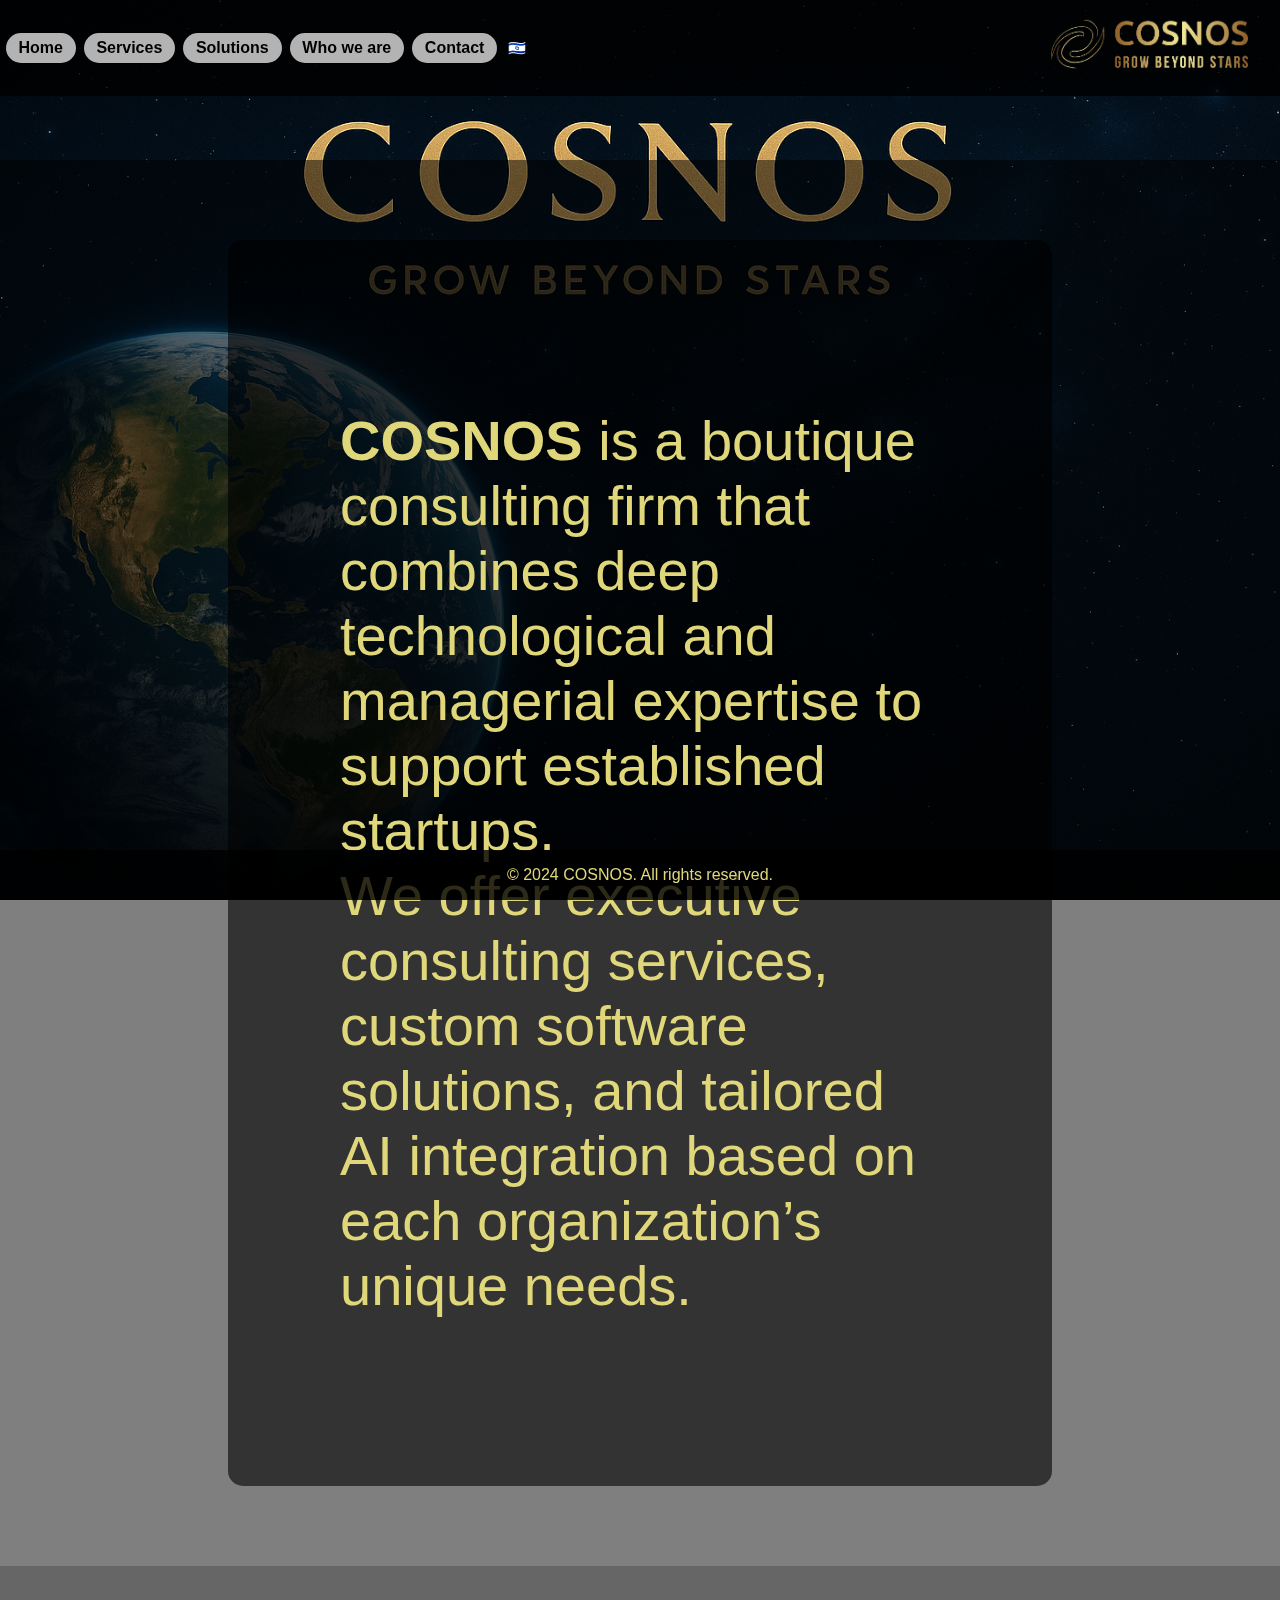
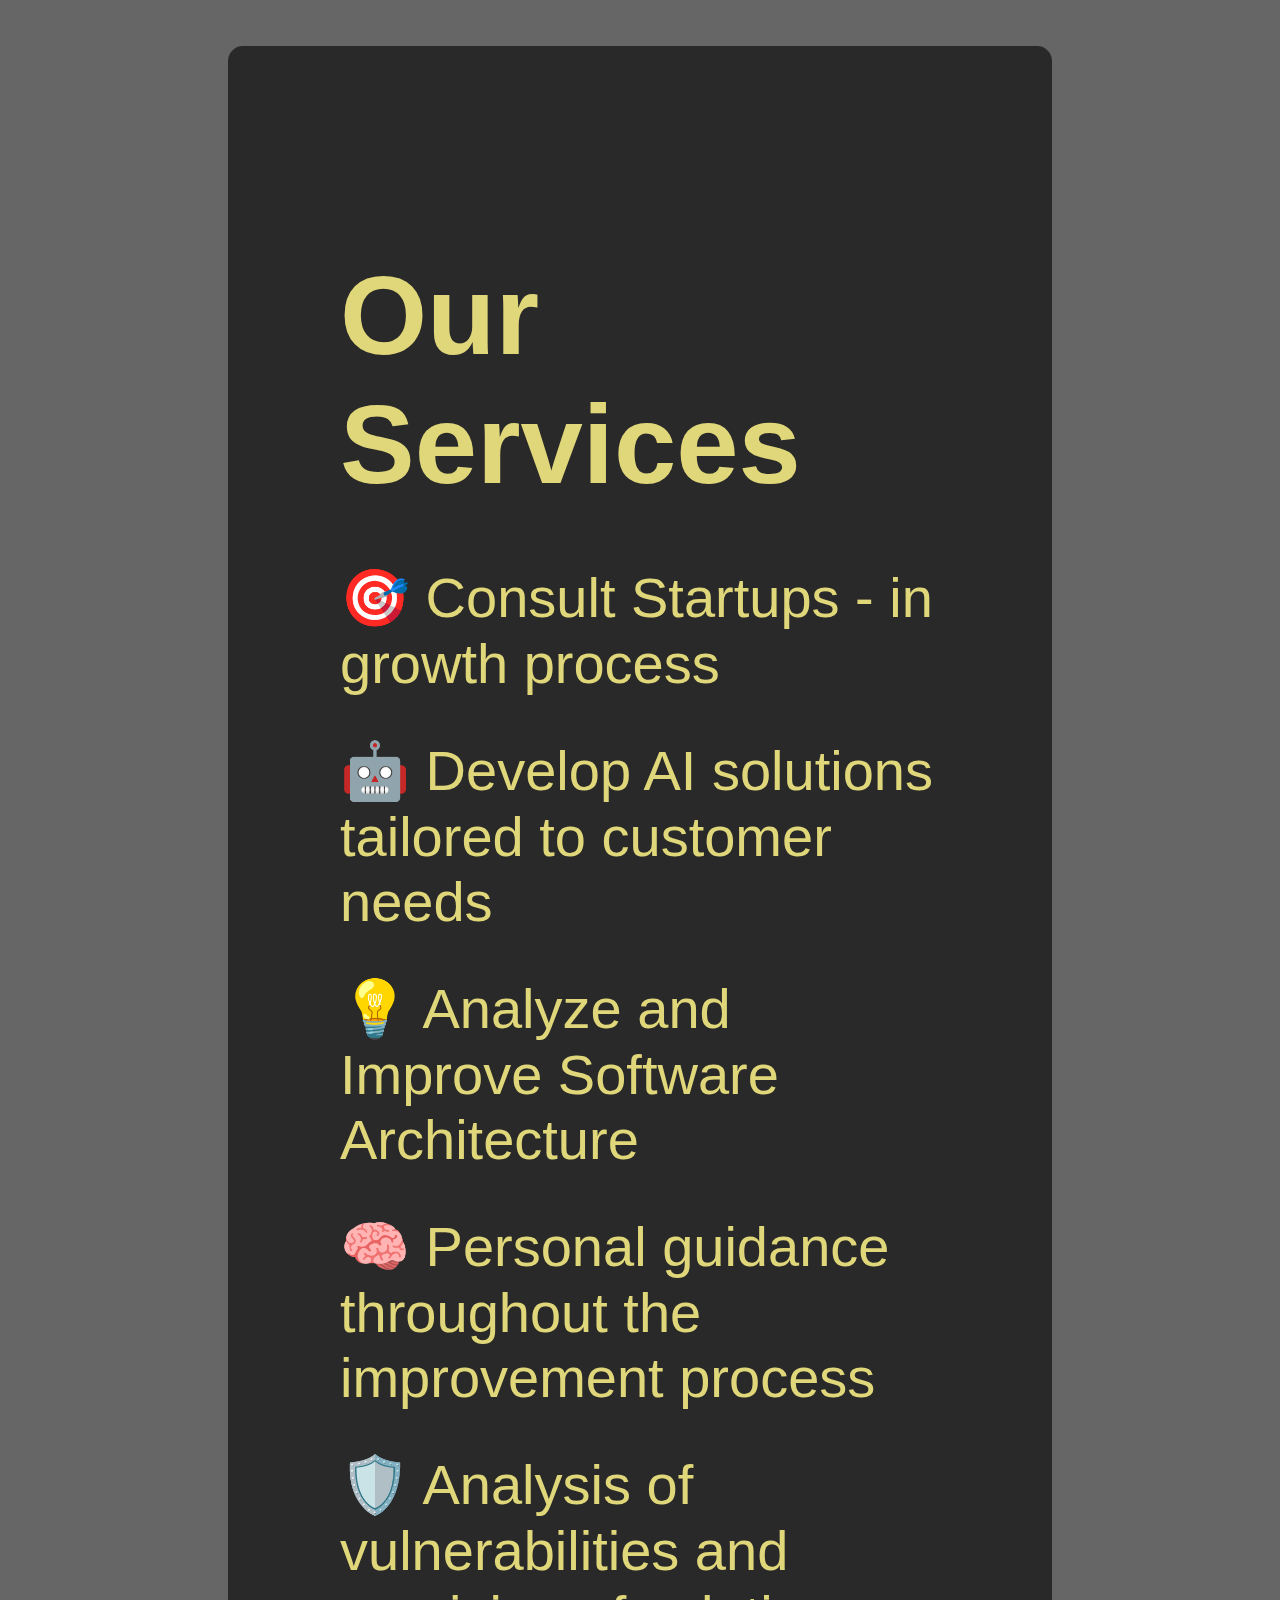
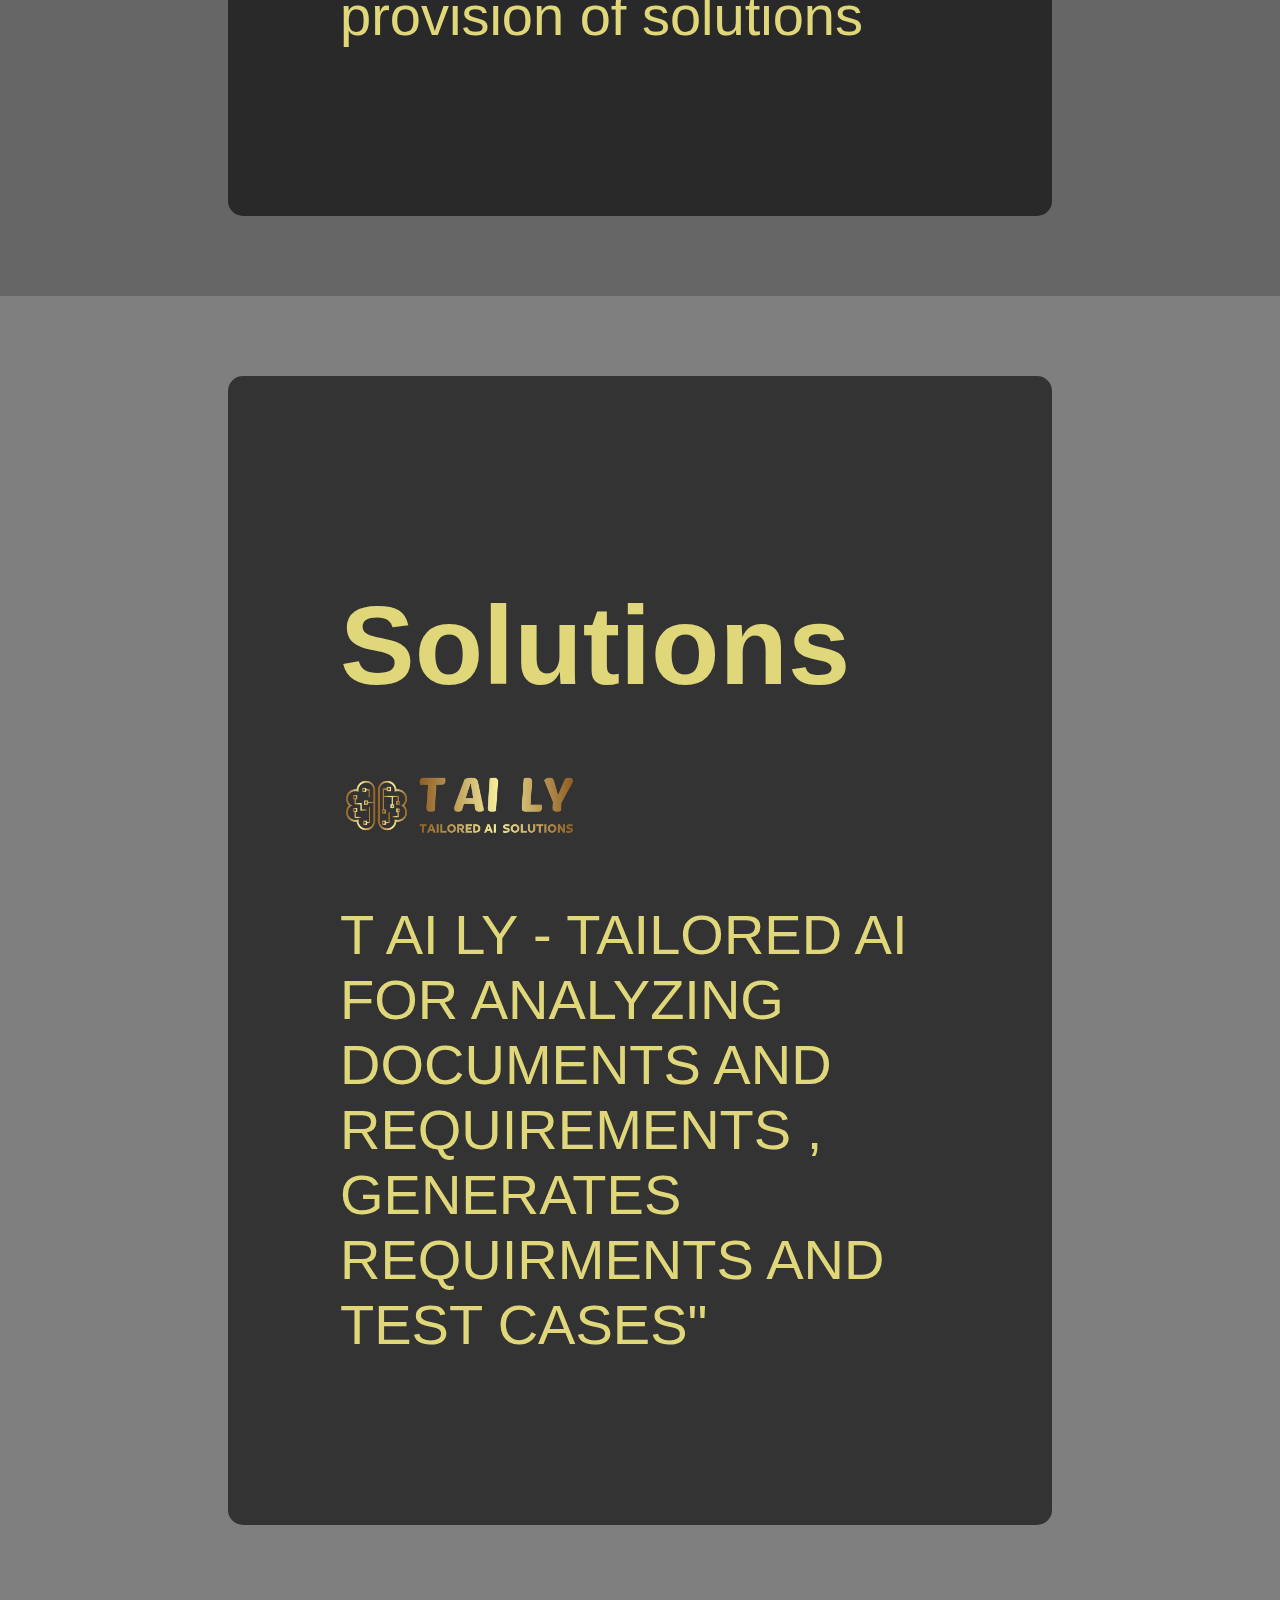
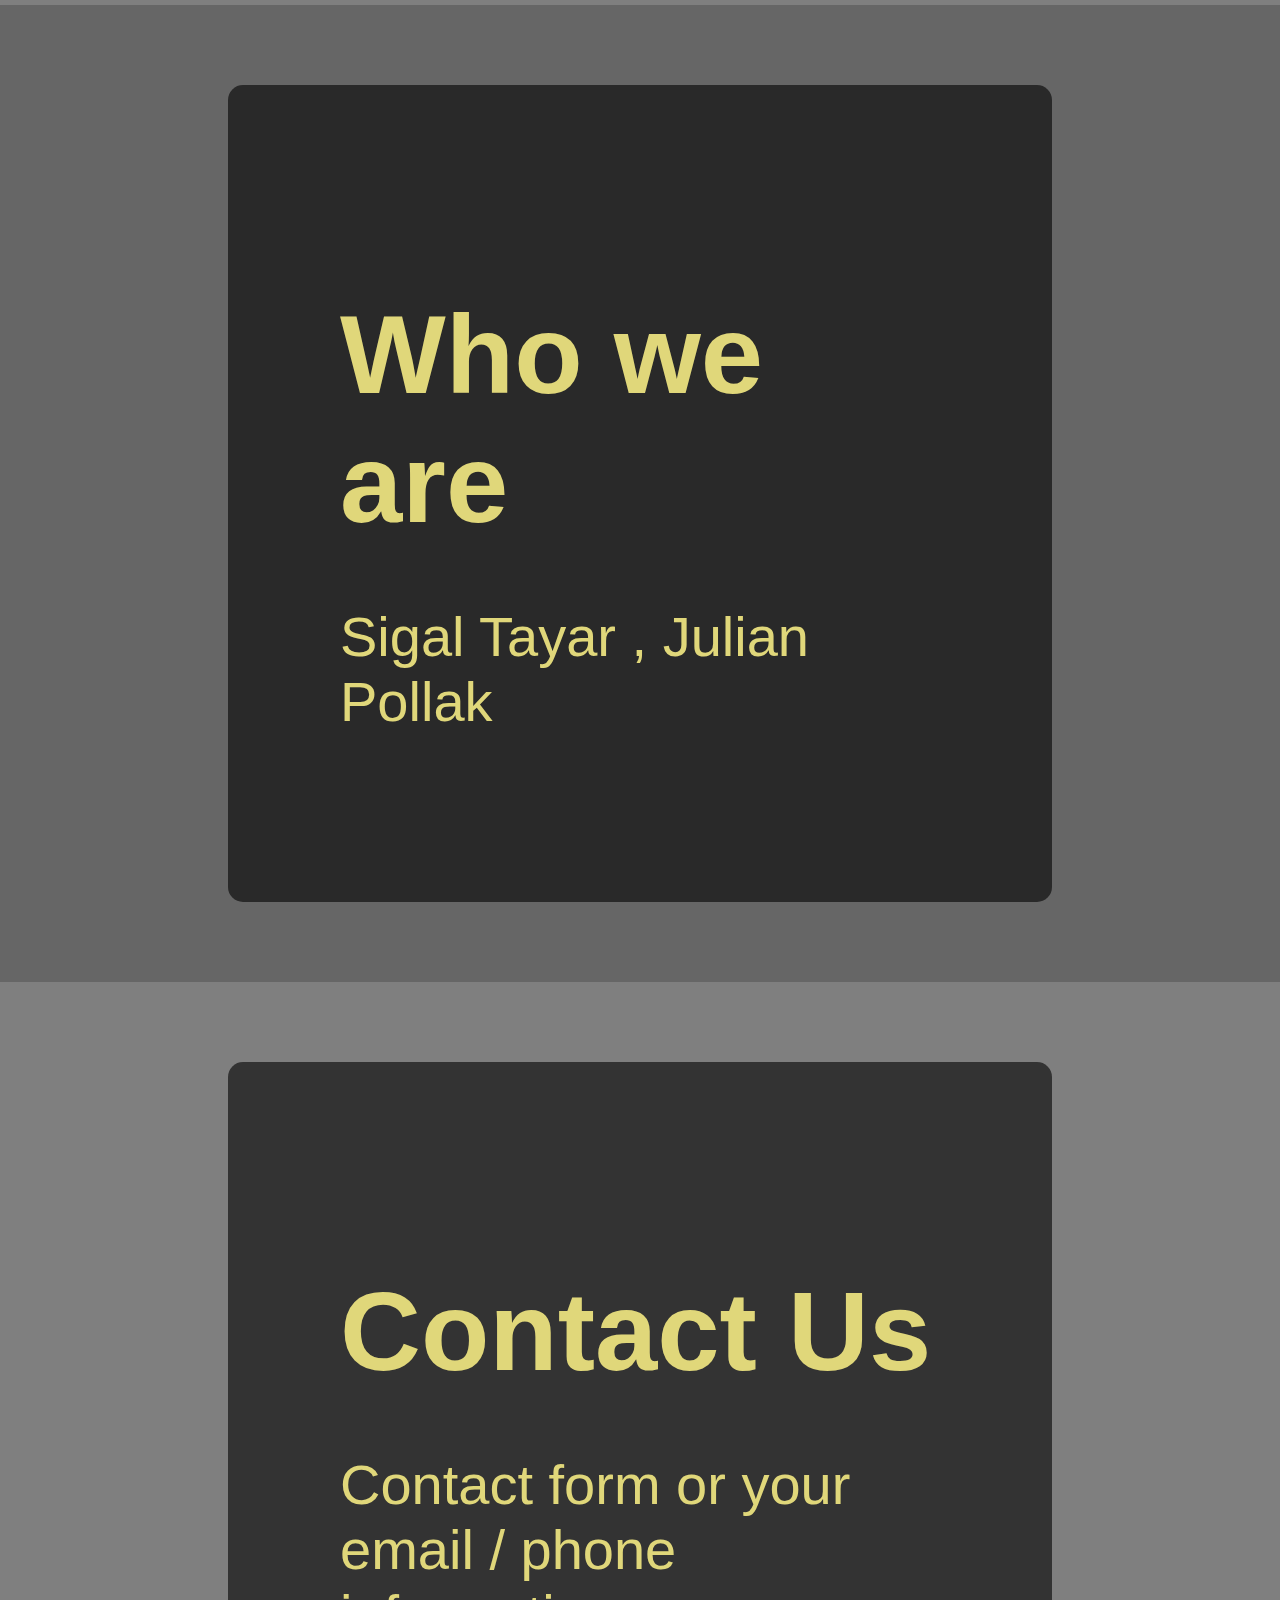
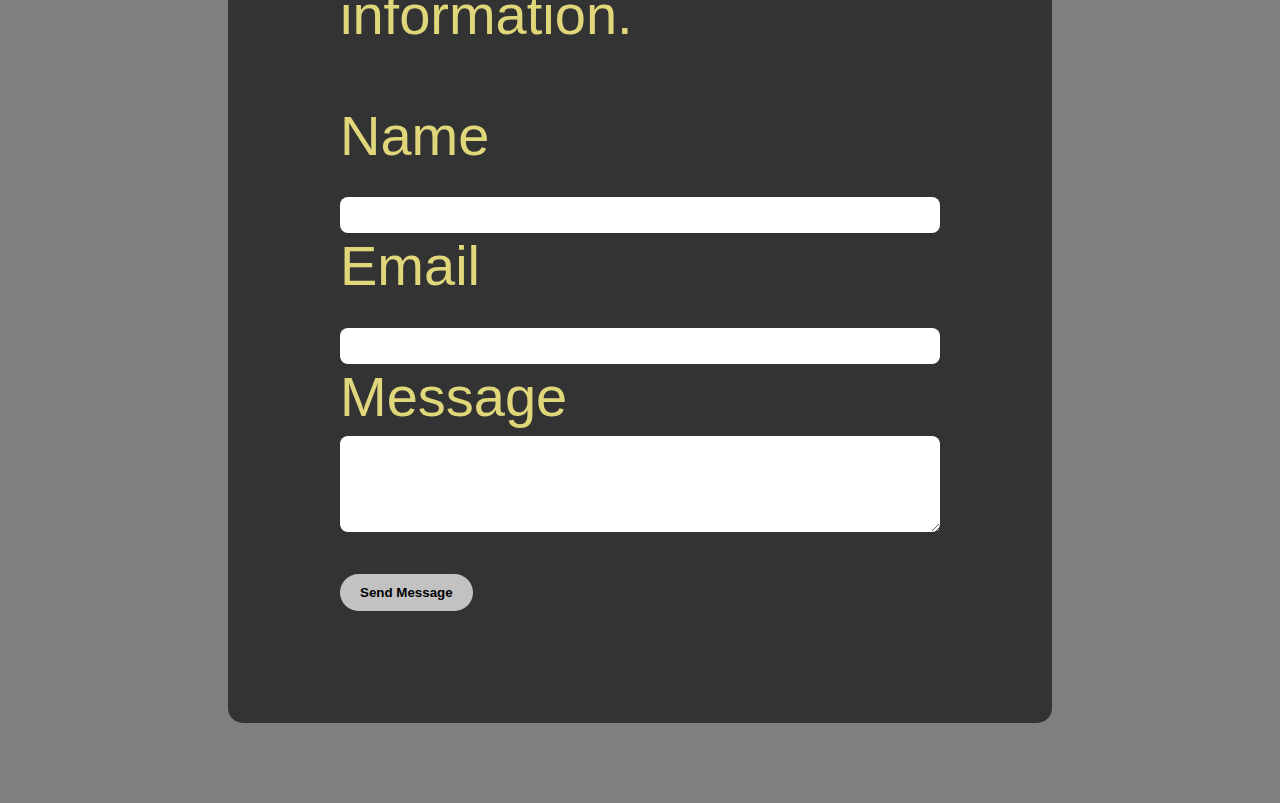
<file: index.htm>
<!DOCTYPE html>
<html lang="en" dir="ltr">


<head>
    <meta charset="UTF-8">
    <meta name="viewport" content="width=device-width, initial-scale=1.0">
    <title>COSNOS – Grow Beyond Stars</title>
    <link rel="stylesheet" href="style.css">
    <link rel="shortcut icon" href="./images/earth.ico" type="image/x-icon">
    <link href="https://fonts.googleapis.com/css2?family=Indie+Flower&display=swap" rel="stylesheet">
     <link rel="shortcut taily-icon" href="./images/taily_icon" type="image/x-icon">


    

    <script defer src="language.js"></script> 
</head>

<body>

    <nav class="navbar">
        <div class="logo">
            <img src="./images/logo.png" alt="COSNOS Logo">
        </div>

        <!-- Hamburger toggle, initially hidden on desktop -->
        <button id="menu-toggle" class="menu-btn" aria-label="Toggle menu">☰</button>

        <div class="nav-items">
            <a href="#about" data-key="navAbout">Home</a>
            <a href="#services" data-key="navServices">Services</a>
            <a href="#solutions" data-key="navSolutions">Solutions</a>
            <a href="Who we are" data-key="navWho">Who we are</a>
            <a href="#contact" data-key="navContact">Contact</a>
            <button id="lang-toggle" type="button" class="lang-btn" aria-label="Switch to Hebrew">🇮🇱</button>
        </div>
    </nav>



    <section id="about" class="section">
        <div class="about-text">
            <p data-key="aboutText">
                <strong>COSNOS</strong> is a boutique consulting firm that combines deep technological and managerial
                expertise to support established startups. <br> 
                We offer executive consulting services, custom software
                solutions, and tailored AI integration based on each organization’s unique needs.
            </p>
        </div>
    </section>

    <section id="services" class="section">
        <div class="about-text">
            <h2 data-key="servicesTitle">Our Services</h2>
            <ul class="services-list" data-key="servicesList">
                <li>🎯 Consult Startups - in growth process </li>
                <li>🤖 Develop AI solutions tailored to customer needs </li>
                <li>💡 Analyze and Improve Software Architecture   </li>
                <li>🧠 Personal guidance throughout the improvement process </li>
                <li>🛡️ Analysis of vulnerabilities and provision of solutions</li>
            </ul>
        </div>
    </section>

    <section id="solutions" class="section">
        <div class="about-text">
            <h2 data-key="solutionsTitle">Solutions</h2>
            <div class="logo">
            <img src="./images/taily-logo.png" alt="taily logo">
        </div>
            <p data-key="solutionsText">T AI LY - TAILORED AI FOR    ANALYZING DOCUMENTS AND REQUIREMENTS ,<br> GENERATES REQUIRMENTS AND TEST CASES"
        </div>
    </section>

    <section id="resources" class="section">
        <div class="about-text">
            <h2 data-key="resourcesTitle">Who we are </h2>
            <p data-key="resourcesText">Sigal Tayar ,                    
                 Julian Pollak</p>
        </div>
    </section>

    <section id="contact" class="section">
        <div class="about-text">
            
            <h2 data-key="contactTitle">Contact Us</h2>
            <p data-key="contactText">Contact form or your email / phone information.</p>
            <form class="contact-form" action="#" method="post">
                <div class="form-group">
                    <label for="name" data-key="labelName">Name</label>
                    <input type="text" id="name" name="name" required>
                </div>
                <div class="form-group">
                    <label for="email" data-key="labelEmail">Email</label>
                    <input type="email" id="email" name="email" required>
                </div>
                <div class="form-group">
                    <label for="message" data-key="labelMessage">Message</label>
                    <textarea id="message" name="message" rows="5" required></textarea>
                </div>
                <button type="submit" class="submit-btn" data-key="submitButton">Send Message</button>
            </form>
        </div>
    </section>

    <!-- Sticky Footer -->
    <footer class="footer" data-key="footerText">© 2024 COSNOS. All rights reserved.</footer>



</body>
<script>
let index = 0;
const sections = document.querySelectorAll('.section');

function showSection(i) {
  sections.forEach((sec, idx) => {
    sec.classList.toggle('active', idx === i);
  });
}

function onScroll(e) {
  if (e.deltaY > 0 && index < sections.length - 1) {
    index++;
  } else if (e.deltaY < 0 && index > 0) {
    index--;
  }
  showSection(index);
}

document.addEventListener('wheel', onScroll, { passive: true });
showSection(index);
</script>
</html>
</file>
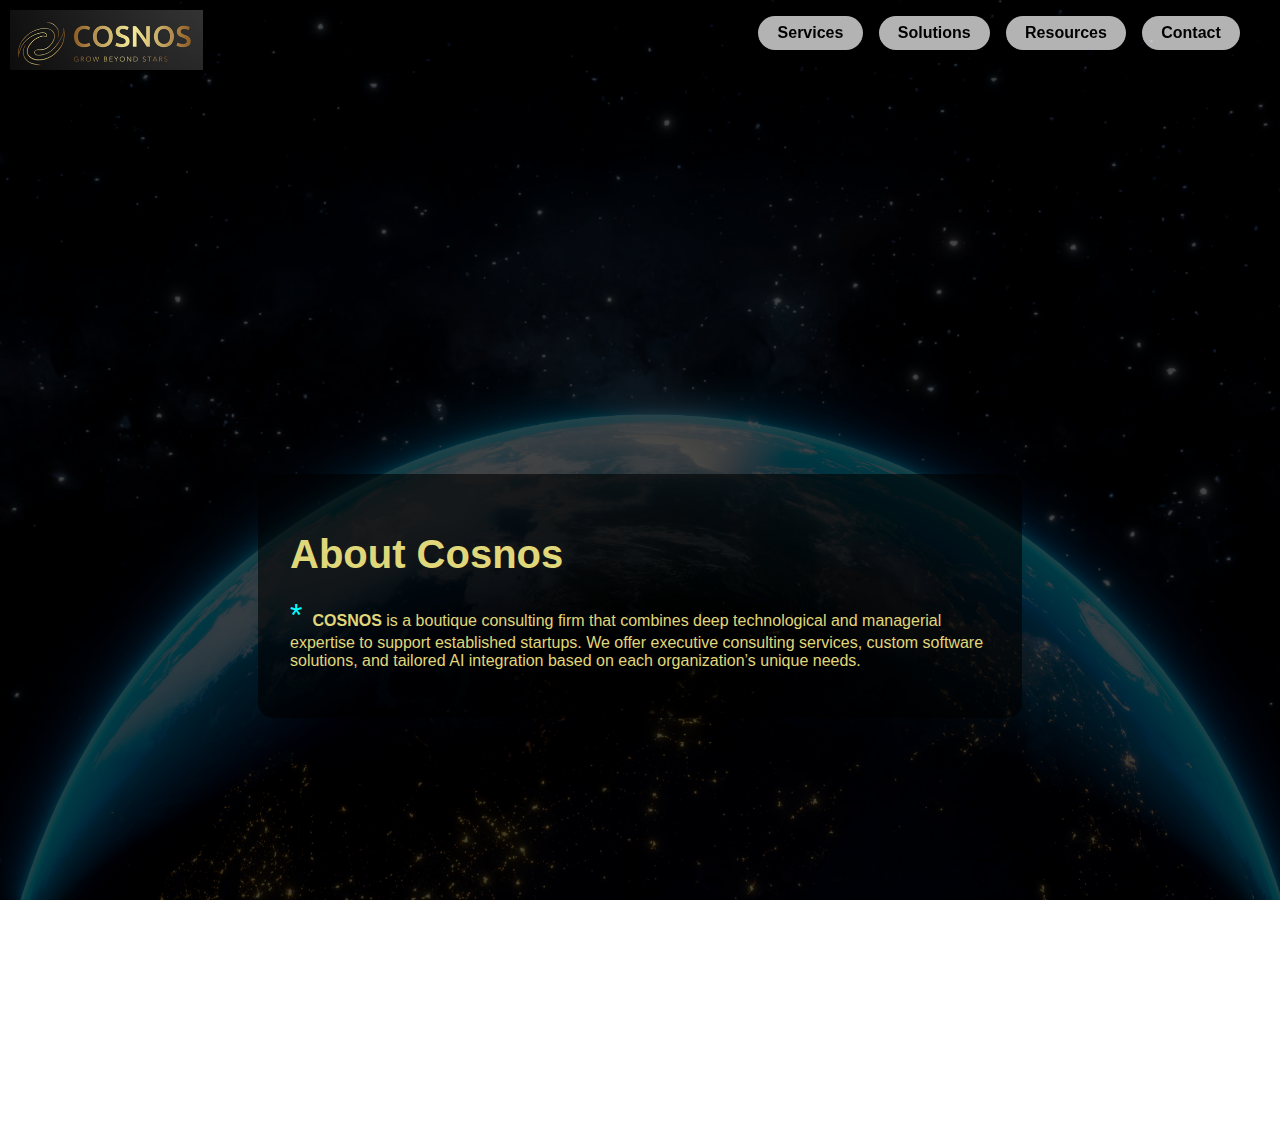
<file: Index.html>
<!DOCTYPE html>
<html lang="en">
<head>
    <meta charset="UTF-8">
    <meta name="viewport" content="width=device-width, initial-scale=1.0">
    <title>COSNOS - Grow Beyond Stars</title>
    <style>
        html, body {
            margin: 0;
            padding: 0;
            height: 100%;
            font-family: Arial, sans-serif;
            color: #e0d77a;
        }
        body {
            background: url('earth.jpg') no-repeat center center fixed;
            background-size: cover;
        }
        .overlay {
            background: rgba(0, 0, 0, 0.7);
            height: 100%;
            width: 100%;
            position: absolute;
            top: 0;
            left: 0;
        }
        .navbar {
            background-color: transparent;
            display: flex;
            justify-content: flex-end;
            align-items: center;
            padding: 1em 2em;
            position: sticky;
            top: 0;
            z-index: 2;
        }
        .navbar a {
            margin: 0 0.5em;
            color: black;
            text-decoration: none;
            font-weight: bold;
            padding: 0.5em 1.2em;
            border-radius: 50px;
            background: rgba(255, 255, 255, 0.7);
            transition: background 0.3s;
        }
        .navbar a:hover {
            background: white;
        }
        .logo {
            position: absolute;
            top: 10px;
            left: 10px;
            z-index: 2;
        }
        .logo img {
            height: 60px;
            box-shadow: none;
        }
        .about-section {
            display: flex;
            align-items: center;
            justify-content: center;
            padding: 5em;
            height: 100vh;
            z-index: 1;
            position: relative;
        }
        .about-text {
            max-width: 700px;
            background-color: rgba(0, 0, 0, 0.6);
            padding: 2em;
            border-radius: 15px;
        }
        h1 {
            font-size: 2.5em;
            margin-bottom: 0.5em;
        }
        .star {
            color: aqua;
            font-size: 2em;
            margin-right: 10px;
        }
    </style>
</head>
<body>
    <div class="overlay"></div>
    <div class="logo">
        <img src="logo.png" alt="COSNOS Logo">
    </div>
    <div class="navbar">
        <a href="#services">Services</a>
        <a href="#solutions">Solutions</a>
        <a href="#resources">Resources</a>
        <a href="#contact">Contact</a>
    </div>

    <div class="about-section">
        <div class="about-text">
            <h1>About Cosnos</h1>
            <p><span class="star">*</span><strong>COSNOS</strong> is a boutique consulting firm that combines deep technological and managerial expertise to support established startups. We offer executive consulting services, custom software solutions, and tailored AI integration based on each organization’s unique needs.</p>
        </div>
    </div>
</body>
</html>
</file>
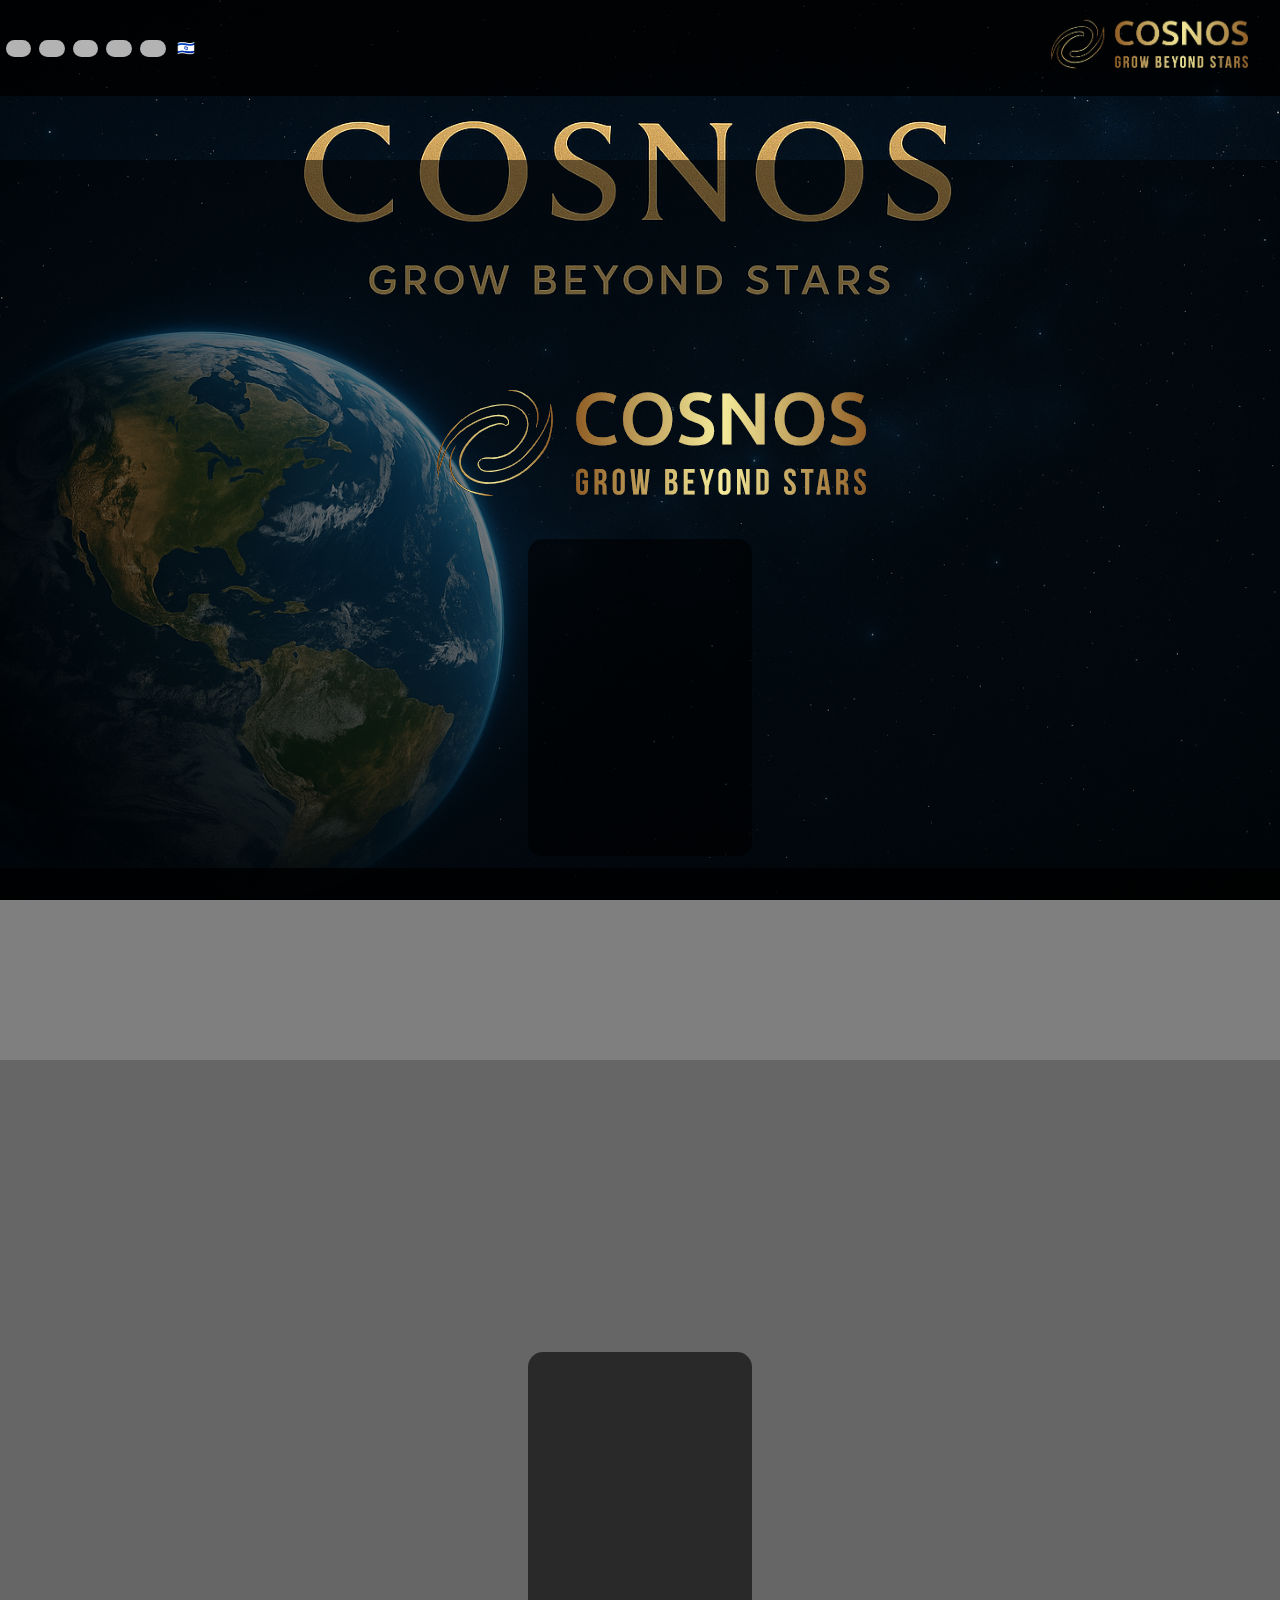
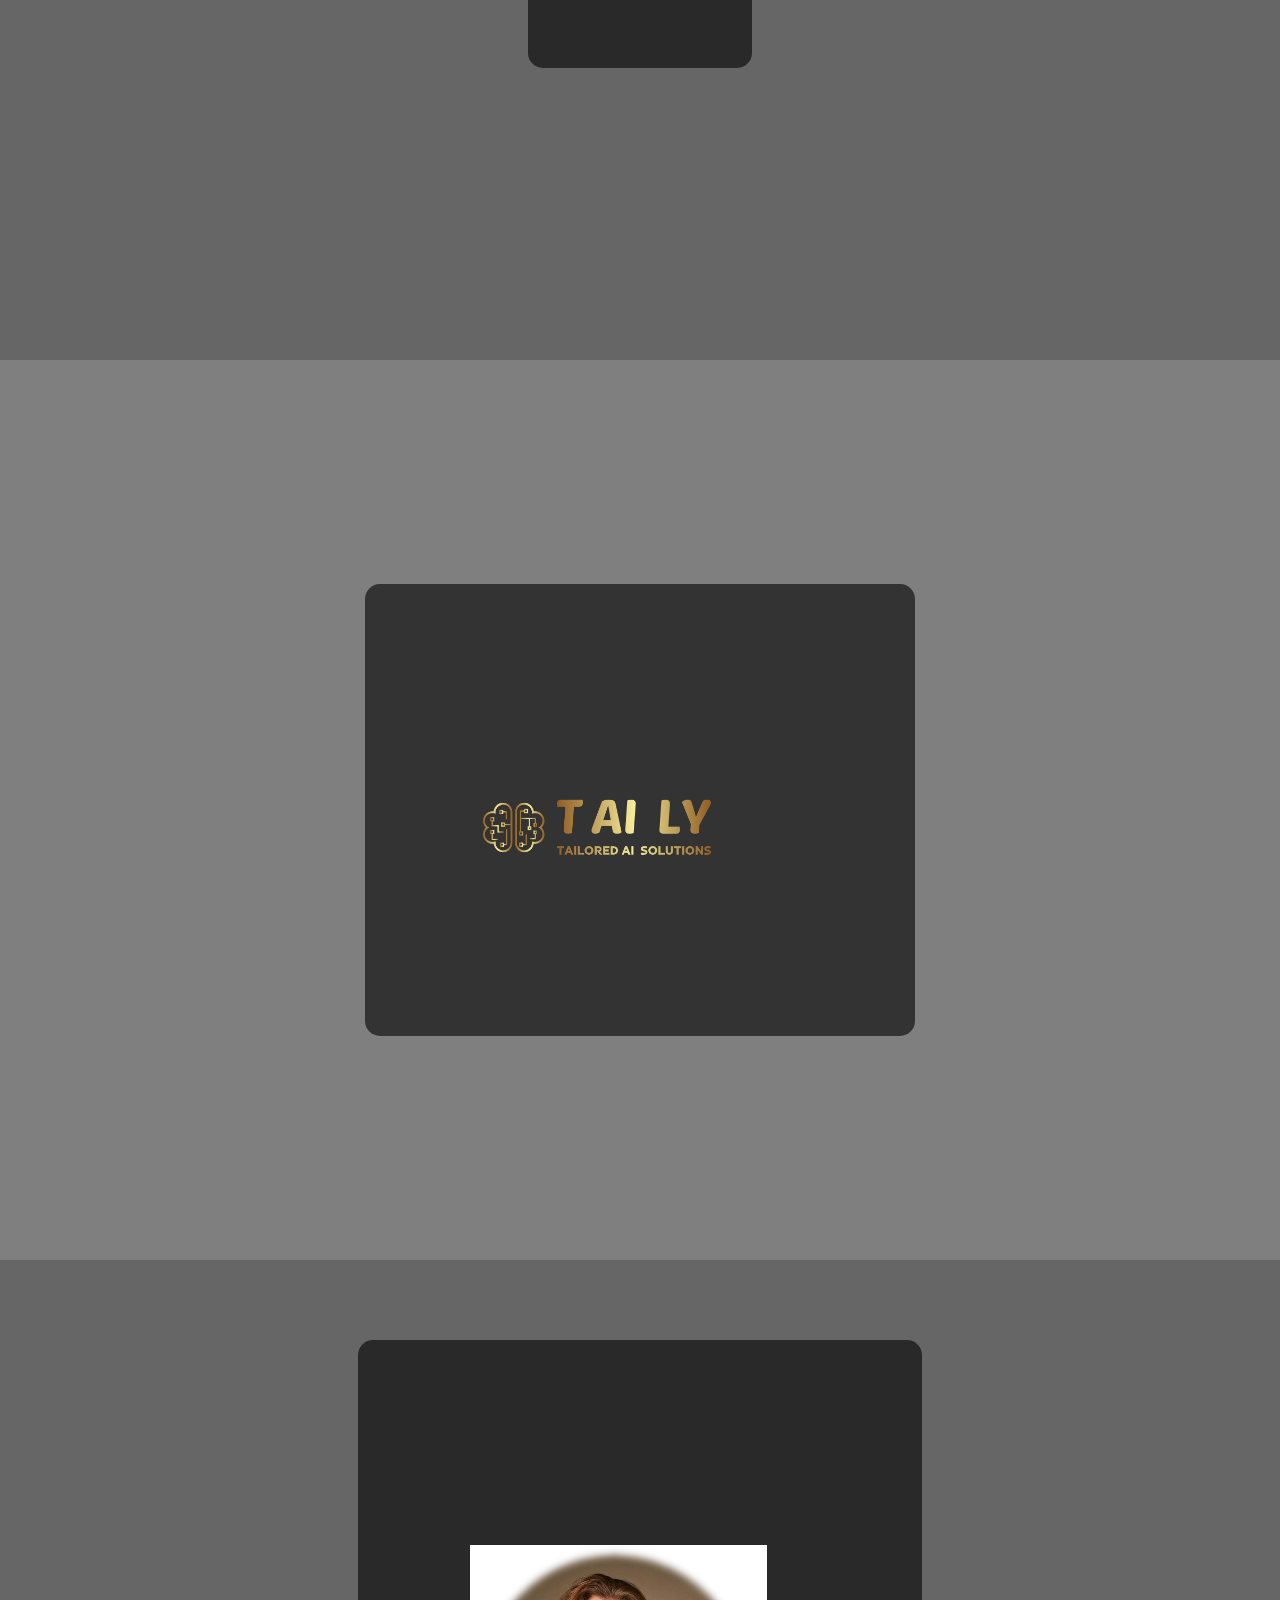
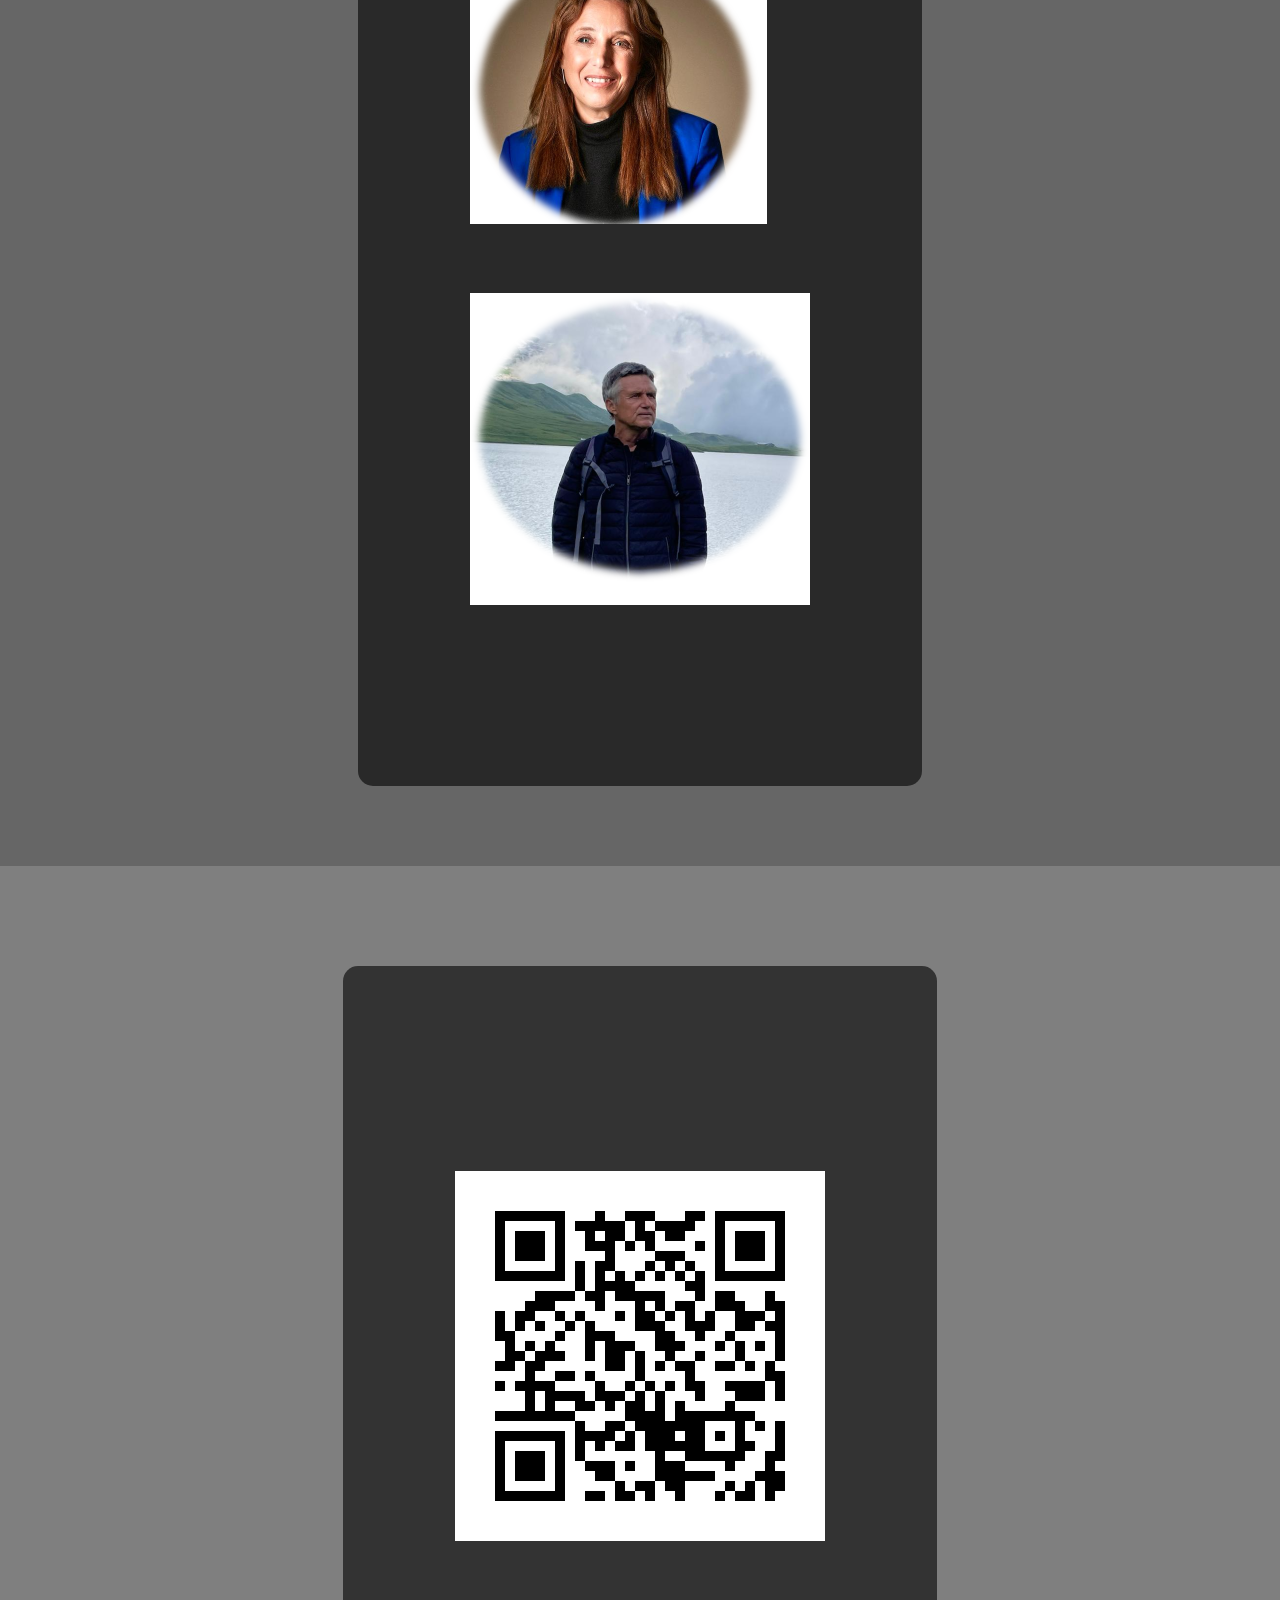
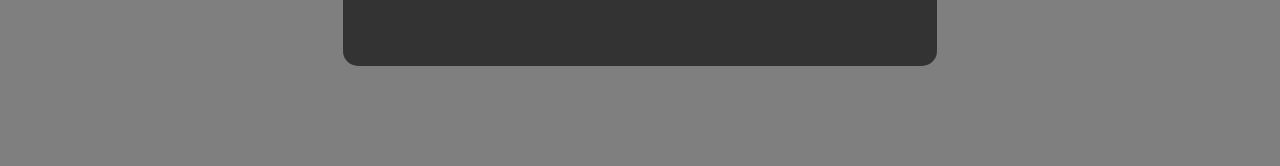
<file: index.html>
<!DOCTYPE html>
<html lang="en" dir="ltr">
<head>
  <meta charset="UTF-8" />
  <meta name="viewport" content="width=device-width, initial-scale=1.0" />
  <title>COSNOS – Grow Beyond Stars</title>
  <link rel="stylesheet" href="style.css" />
  <link rel="shortcut icon" href="./images/earth.ico" type="image/x-icon" />
  <link href="https://fonts.googleapis.com/css2?family=Indie+Flower&display=swap" rel="stylesheet" />
  <script defer src="language.js"></script>
</head>

<body>
  <nav class="navbar">
    <div class="logo">
      <img src="./images/logo.png" alt="COSNOS Logo" />
    </div>
    <button id="menu-toggle" class="menu-btn" aria-label="Toggle menu">☰</button>

    <div class="nav-items">
      <a href="#about" data-key="navAbout"></a>
      <a href="#services" data-key="navServices"></a>
      <a href="#solutions" data-key="navSolutions"></a>
      <a href="#whowe" data-key="navWho"></a>
      <a href="#contact" data-key="navContact"></a>
      <button id="lang-toggle" type="button" class="lang-btn" aria-label="Switch to Hebrew">🇮🇱</button>
    </div>
  </nav>

 

  <section id="about" class="section">
     <img src="./images/logo.png" alt="MainPageLogo" class="main-page-logo" />
      
    <div class="about-text">
      <h2 data-key="aboutTitle"></h2>
      <p data-key="aboutText"></p>
    </div>
  </section>

  <section id="services" class="section">
    <div class="about-text">
      <h2 data-key="servicesTitle"></h2>
      <p data-key="servicesText"></p>
      <ul class="services-list" data-key="servicesList"></ul>
    </div>
  </section>

  <section id="solutions" class="section">
    <div class="about-text">
      <h2 data-key="solutionsTitle"></h2>
      <div class="logo">
        <img src="./images/taily-logo.png" alt="Taily logo" />
      </div>
      <p data-key="solutionsText"></p>
    </div>
  </section>

  <section id="whowe" class="section">
    <div class="about-text">
      <h2 data-key="whoweTitle"></h2>
      <div class="profile-container">
        <div class="profile-card">
          <img src="./images/sigal.png" alt="Sigal Tayar" class="profile-img" />
          <p data-key="profile1Text"></p>
        </div>
        <div class="profile-card">
          <img src="./images/Julian.png" alt="Julian Pollak" class="profile-img" />
          <p data-key="profile2Text"></p>
        </div>
      </div>
    </div>
  </section>

  <section id="contact" class="section">
    <div class="about-text">
      <h2 data-key="contactTitle"></h2>
      <div class="profile-container">
        <div class="profile-card">
          <p data-key="contact1Text"></p>
        </div>
        <div class="profile-card">
          <p data-key="contact2Text"></p>
        </div>
      </div>
      <a href="https://cos-nos.com" target="_blank">
        <img src="./images/homepage_barcode.png" alt="Homepage QR Code" class="barcode-img" />

       
      </a>
    </div>
  </section>

  <footer class="footer" data-key="footerText"></footer>

  <script>
    let index = 0;
    const sections = document.querySelectorAll('.section');

    function showSection(i) {
      sections.forEach((sec, idx) => {
        sec.classList.toggle('active', idx === i);
      });
    }

    function onScroll(e) {
      if (e.deltaY > 0 && index < sections.length - 1) index++;
      else if (e.deltaY < 0 && index > 0) index--;
      showSection(index);
    }

    document.querySelectorAll('.nav-items a').forEach(link => {
      link.addEventListener('click', function (e) {
        e.preventDefault();
        const targetId = this.getAttribute('href').substring(1);
        const targetIndex = Array.from(sections).findIndex(sec => sec.id === targetId);
        if (targetIndex !== -1) {
          index = targetIndex;
          showSection(index);
        }
      });
    });

    document.addEventListener('wheel', onScroll, { passive: true });
    showSection(index);
  </script>
</body>
</html>
</file>
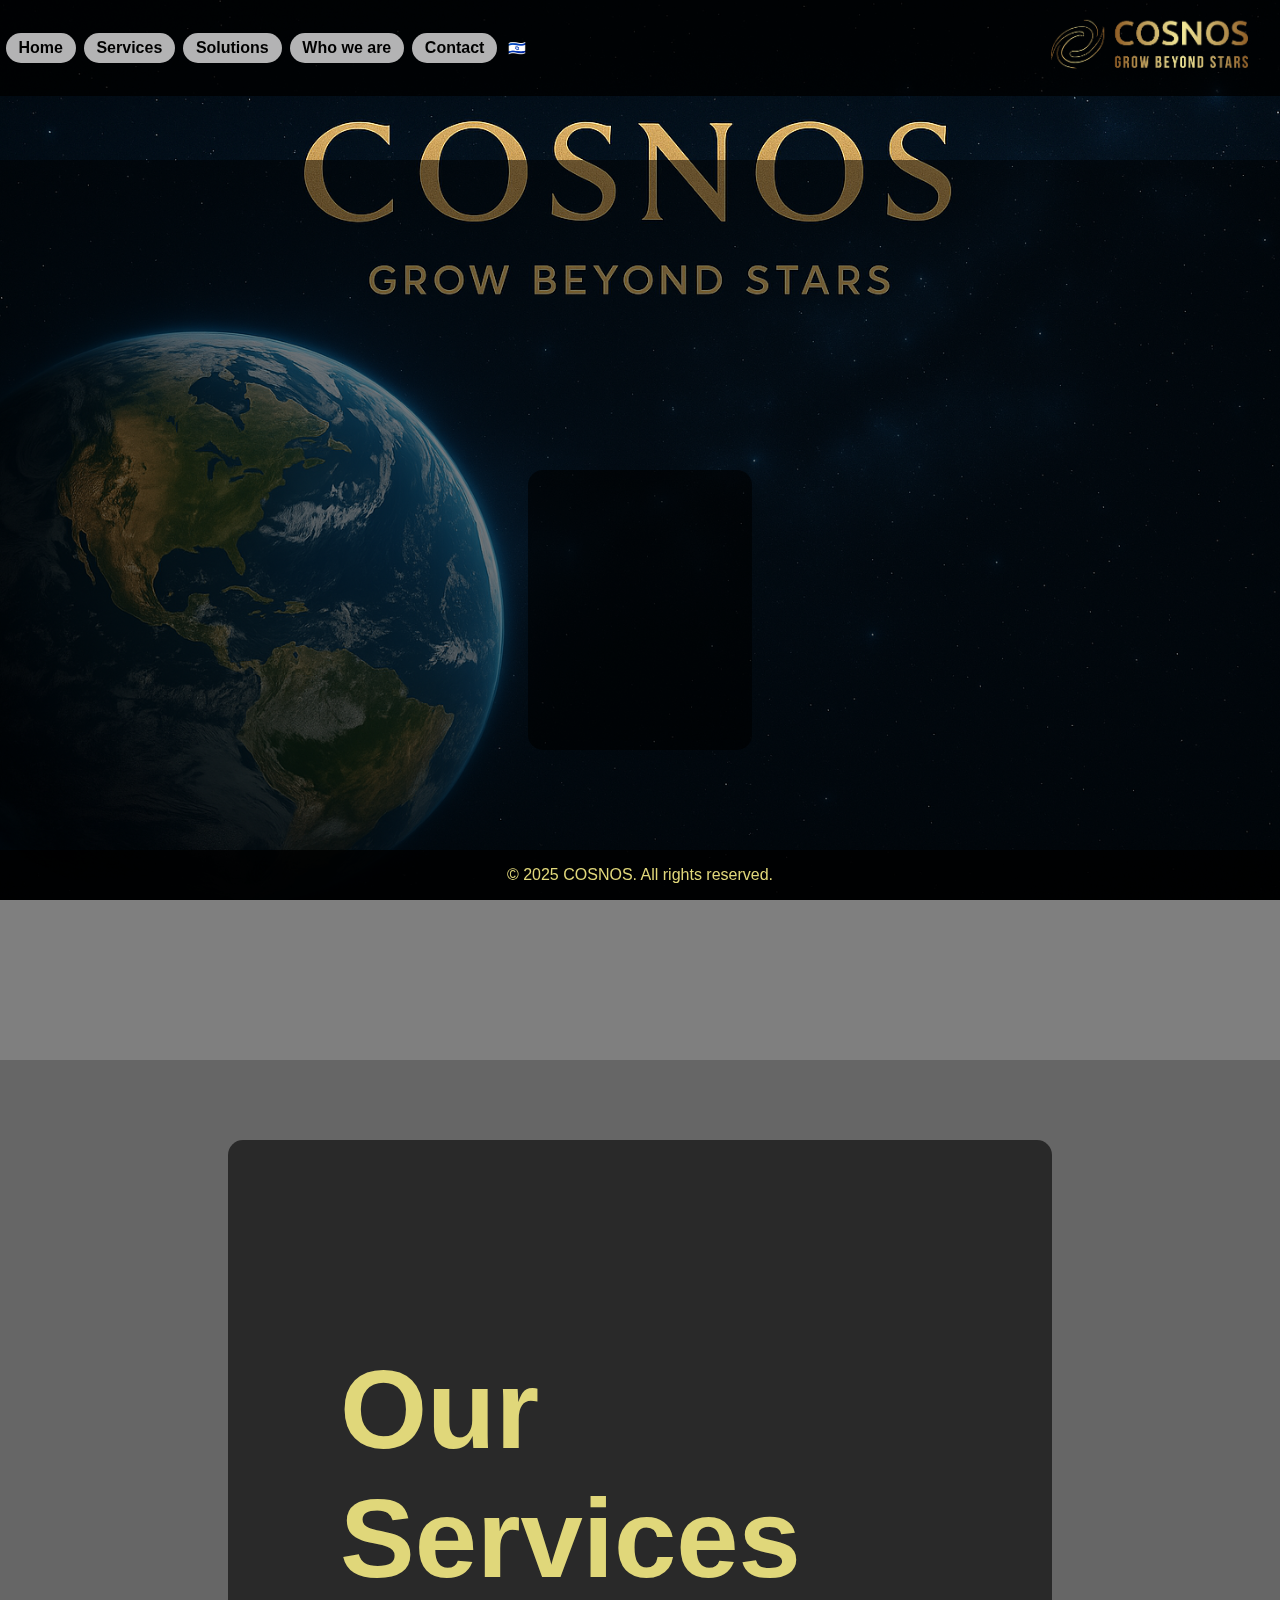
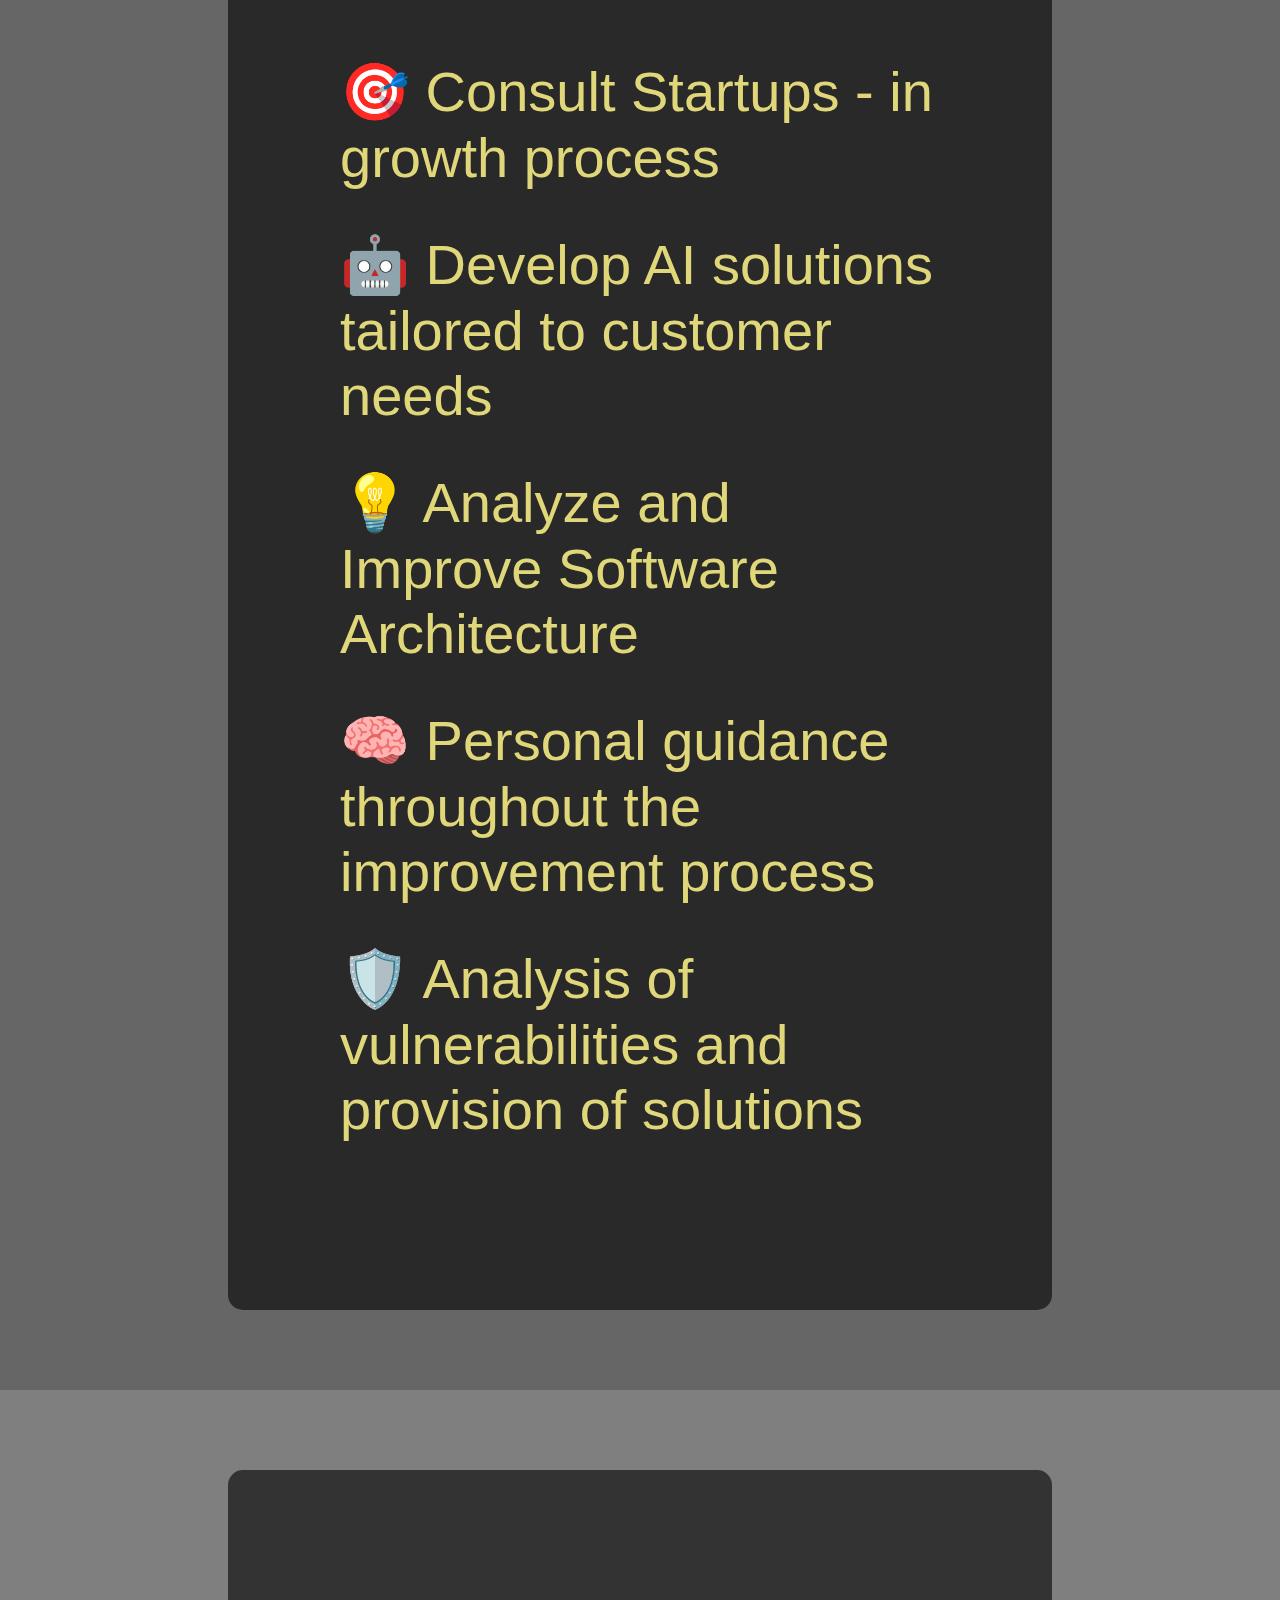
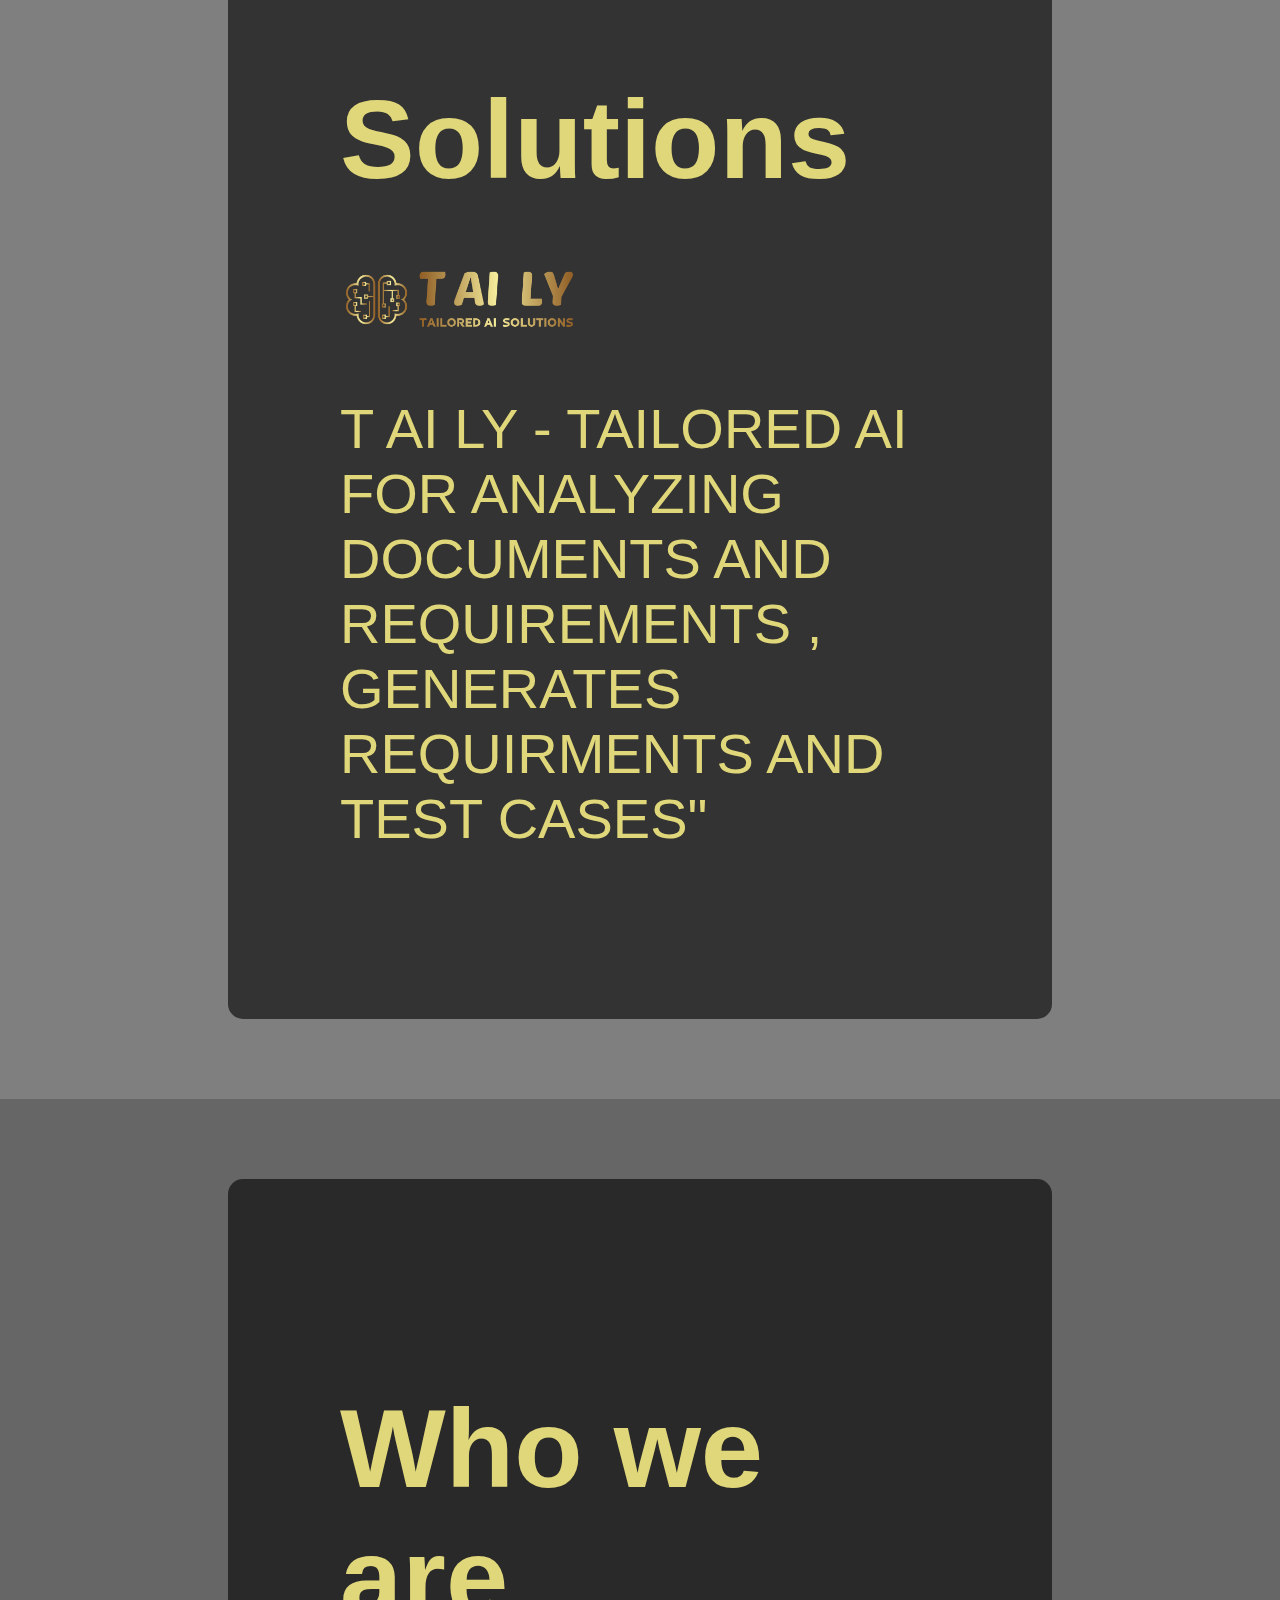
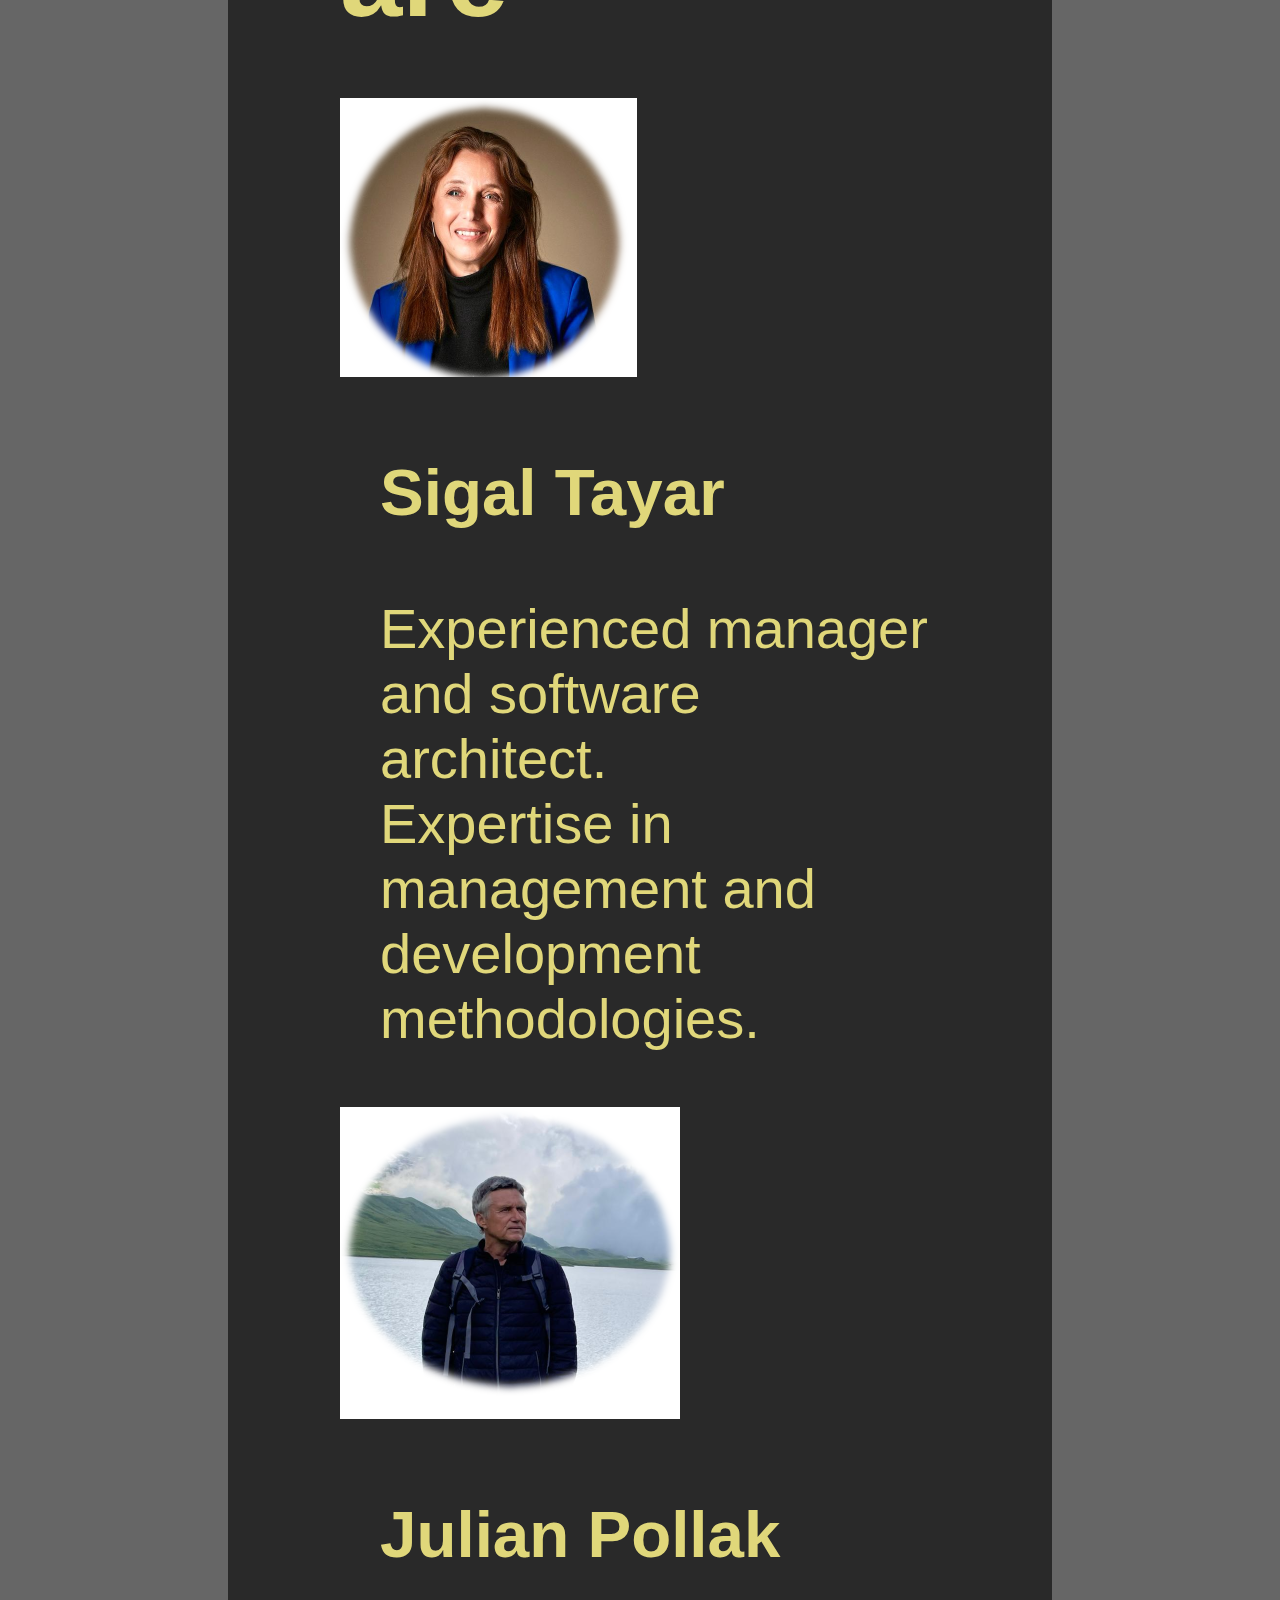
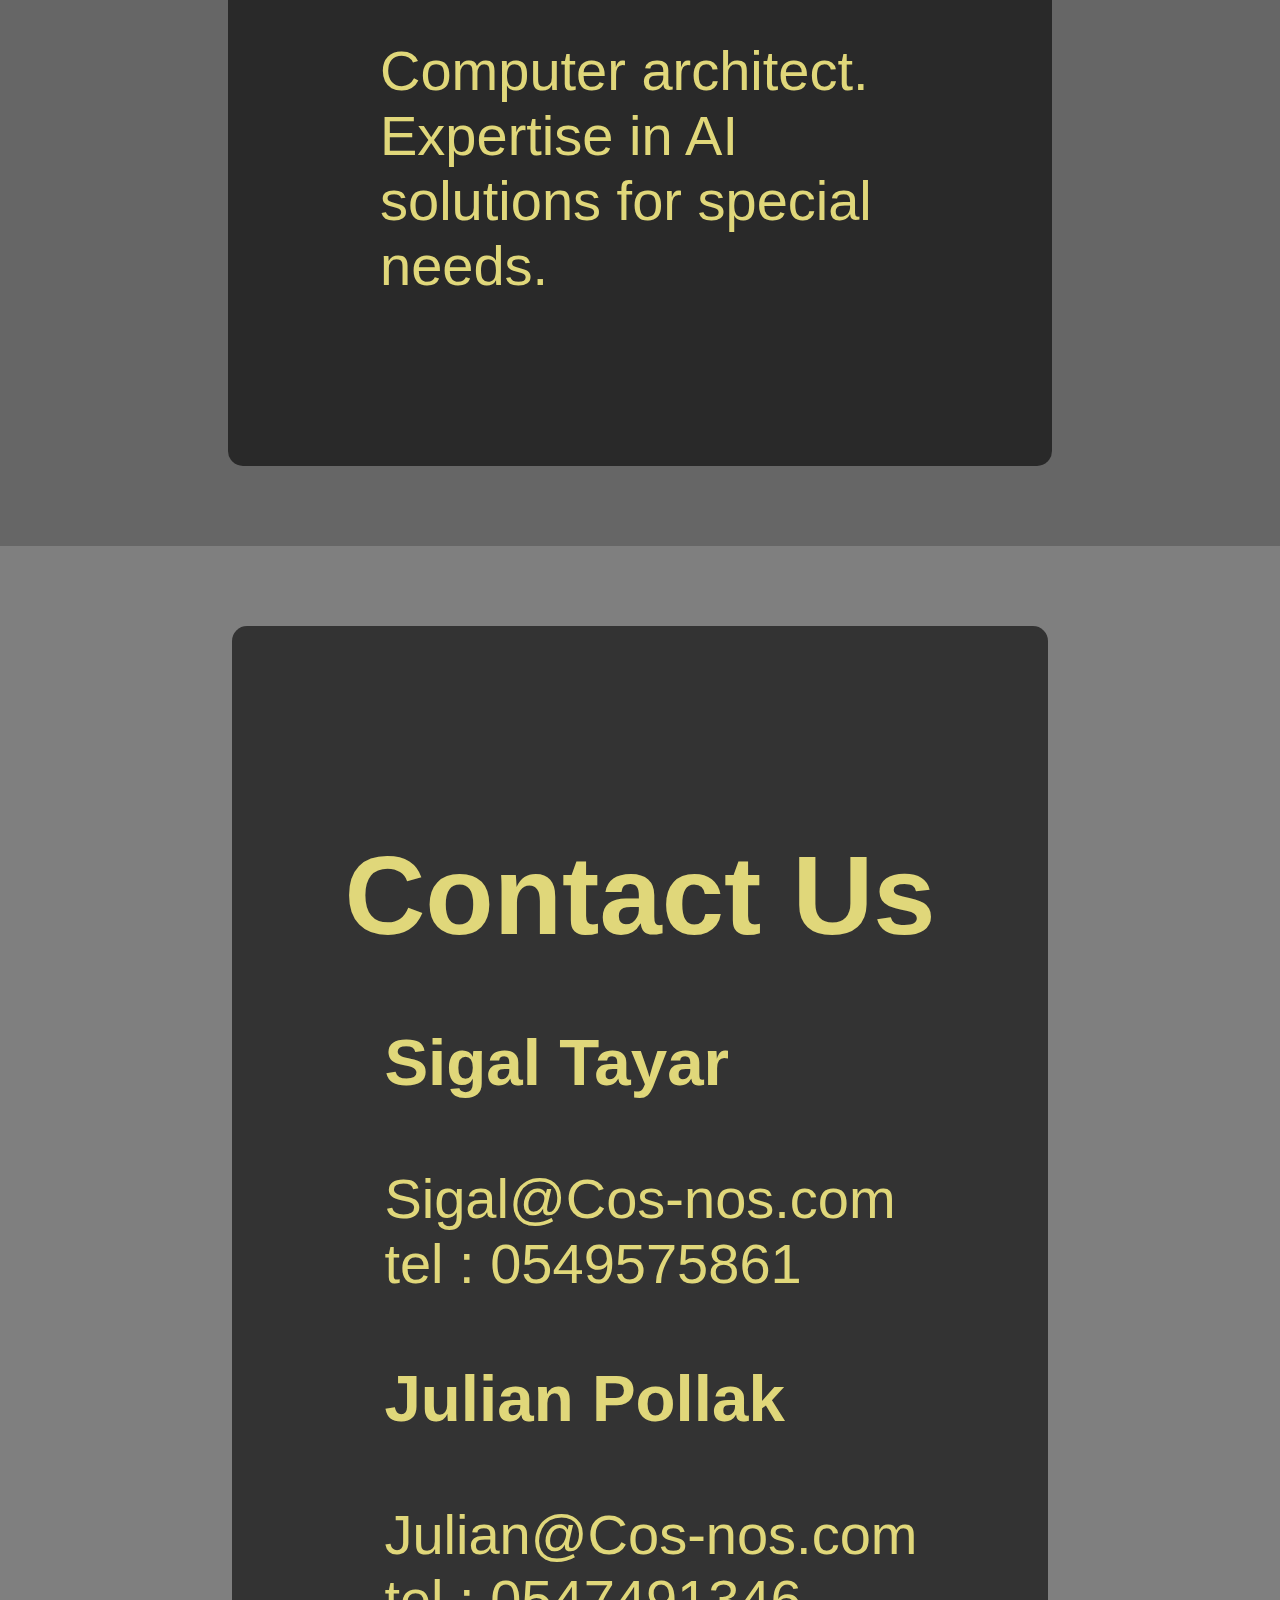
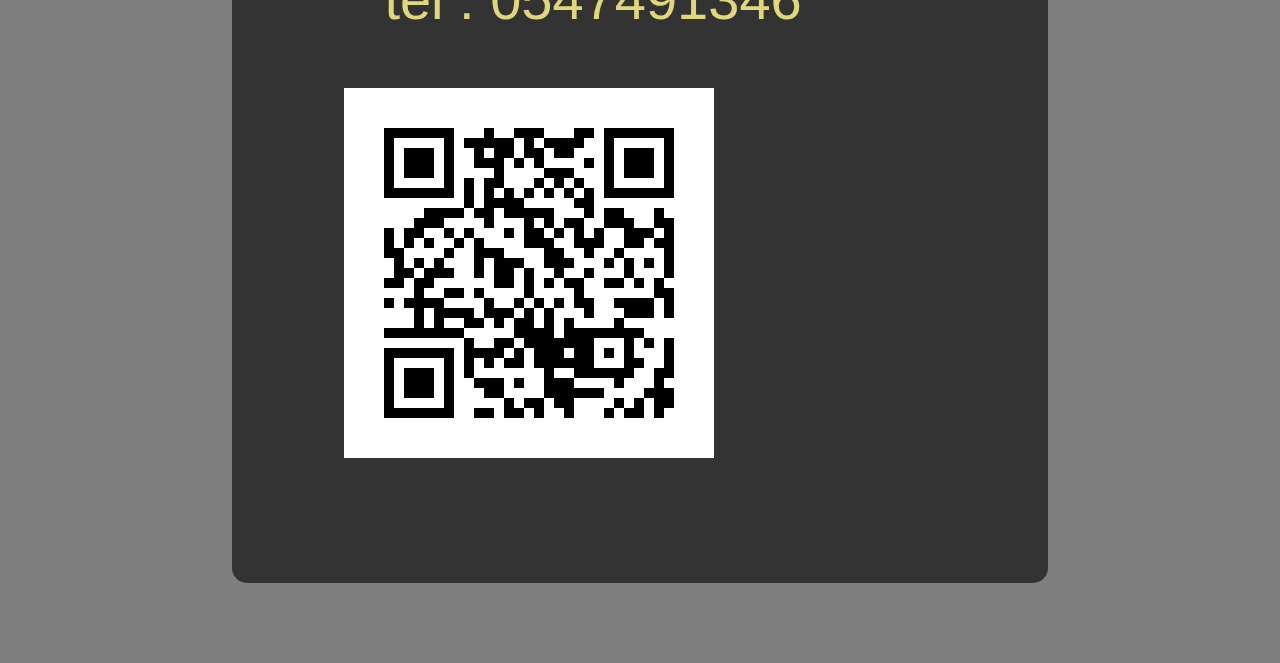
<file: index - Copy.htm>
<!DOCTYPE html>
<html lang="en" dir="ltr">




<head>
    <meta charset="UTF-8">
    <meta name="viewport" content="width=device-width, initial-scale=1.0">
    <title>COSNOS – Grow Beyond Stars</title>
    <link rel="stylesheet" href="style.css">
    <link rel="shortcut icon" href="./images/earth.ico" type="image/x-icon">
    <link href="https://fonts.googleapis.com/css2?family=Indie+Flower&display=swap" rel="stylesheet">
     <link rel="shortcut taily-icon" href="./images/taily_icon" type="image/x-icon">

    <script defer src="language.js"></script> 
</head>

<body>

    <nav class="navbar">
        <div class="logo">
            <img src="./images/logo.png" alt="COSNOS Logo">
        </div>

        <!-- Hamburger toggle, initially hidden on desktop -->
        <button id="menu-toggle" class="menu-btn" aria-label="Toggle menu">☰</button>

        <div class="nav-items">
            <a href="#about" data-key="navAbout">Home</a>
            <a href="#services" data-key="navServices">Services</a>
            <a href="#solutions" data-key="navSolutions">Solutions</a>
            <a href="#whowe" data-key="navWho">Who we are</a>
            <a href="#contact" data-key="navContact">Contact</a>
            <button id="lang-toggle" type="button" class="lang-btn" aria-label="Switch to Hebrew">🇮🇱</button>
        </div>
    </nav>



    <section id="about" class="section">
        <div class="about-text">
            <p data-key="aboutText">
              
            </p>
        </div>
    </section>

    <section id="services" class="section">
        <div class="about-text">
            <h2 data-key="servicesTitle">Our Services</h2>
            <ul class="services-list" data-key="servicesList">
                <li>🎯 Consult Startups - in growth process </li>
                <li>🤖 Develop AI solutions tailored to customer needs </li>
                <li>💡 Analyze and Improve Software Architecture   </li>
                <li>🧠 Personal guidance throughout the improvement process </li>
                <li>🛡️ Analysis of vulnerabilities and provision of solutions</li>
            </ul>
        </div>
    </section>

    <section id="solutions" class="section">
        <div class="about-text">
            <h2 data-key="solutionsTitle">Solutions</h2>
            <div class="logo">
            <img src="./images/taily-logo.png" alt="taily logo">
        </div>
            <p data-key="solutionsText">T AI LY - TAILORED AI FOR    ANALYZING DOCUMENTS AND REQUIREMENTS ,<br> GENERATES REQUIRMENTS AND TEST CASES"
        </div>
    </section>


    


    <section id="whowe" class="section">
    <div class="about-text">
        <h2 data-key="whoweTitle">Who we are</h2>
        <div class="profile-container">
            <div class="profile-card">
                <img src="./images/sigal.png" alt="Sigal Tayar" class="profile-img">
                 <ul data-key="profile1Text"><h3>Sigal Tayar</h3>
                Experienced manager and software architect.<br>
                Expertise in management and development methodologies.</ul>
            </div>
            <div class="profile-card">
                <img src="./images/Julian.png" alt="Julian Pollak" class="profile-img">
                <ul data-key="profile2Text"> <h3>Julian Pollak</h3>
                Computer architect.<br>
                Expertise in AI solutions for special needs.<ul>
            </div>
        </div>
    </div>
</section>



 <section id="contact" class="section"> 
       <div class="about-text">

         <h2 data-key="contactTitle">Contact Us</h2>
         <div class="profile-container">
            <div class="profile-card">
               <ul data-key="contact1Text"> <h3>Sigal Tayar</h3>
                Sigal@Cos-nos.com <br>
                tel : 0549575861</ul>
            </div>
            <div class="profile-card">
    
               <ul data-key="contact2Text"> <h3>Julian Pollak</h3>
                Julian@Cos-nos.com<br>
               tel : 0547491346<ul>
            </div>

           <a href="https://cos-nos.com" target="_blank">
  <img src="/images/homepage_barcode.png" alt="Homepage QR Code" />
</a>
</a>
       
    </section> 


    
    <!-- Sticky Footer -->
    <footer class="footer" data-key="footerText">© 2025 COSNOS. All rights reserved.</footer>






</html>
<script>
let index = 0;
const sections = document.querySelectorAll('.section');

// Show the section based on index
function showSection(i) {
  sections.forEach((sec, idx) => {
    sec.classList.toggle('active', idx === i);
  });
}

// Scroll-based section navigation
function onScroll(e) {
  if (e.deltaY > 0 && index < sections.length - 1) {
    index++;
  } else if (e.deltaY < 0 && index > 0) {
    index--;
  }
  showSection(index);
}

// Link-based navigation
document.querySelectorAll('.nav-items a').forEach((link) => {
  link.addEventListener('click', function (e) {
    e.preventDefault(); // prevent jump to anchor
    const targetId = this.getAttribute('href').substring(1); // get the section id
    const targetIndex = Array.from(sections).findIndex(
      (sec) => sec.id === targetId
    );
    if (targetIndex !== -1) {
      index = targetIndex;
      showSection(index);
    }
  });
});

document.addEventListener('wheel', onScroll, { passive: true });
showSection(index); // Show first section on load
</script>
</file>
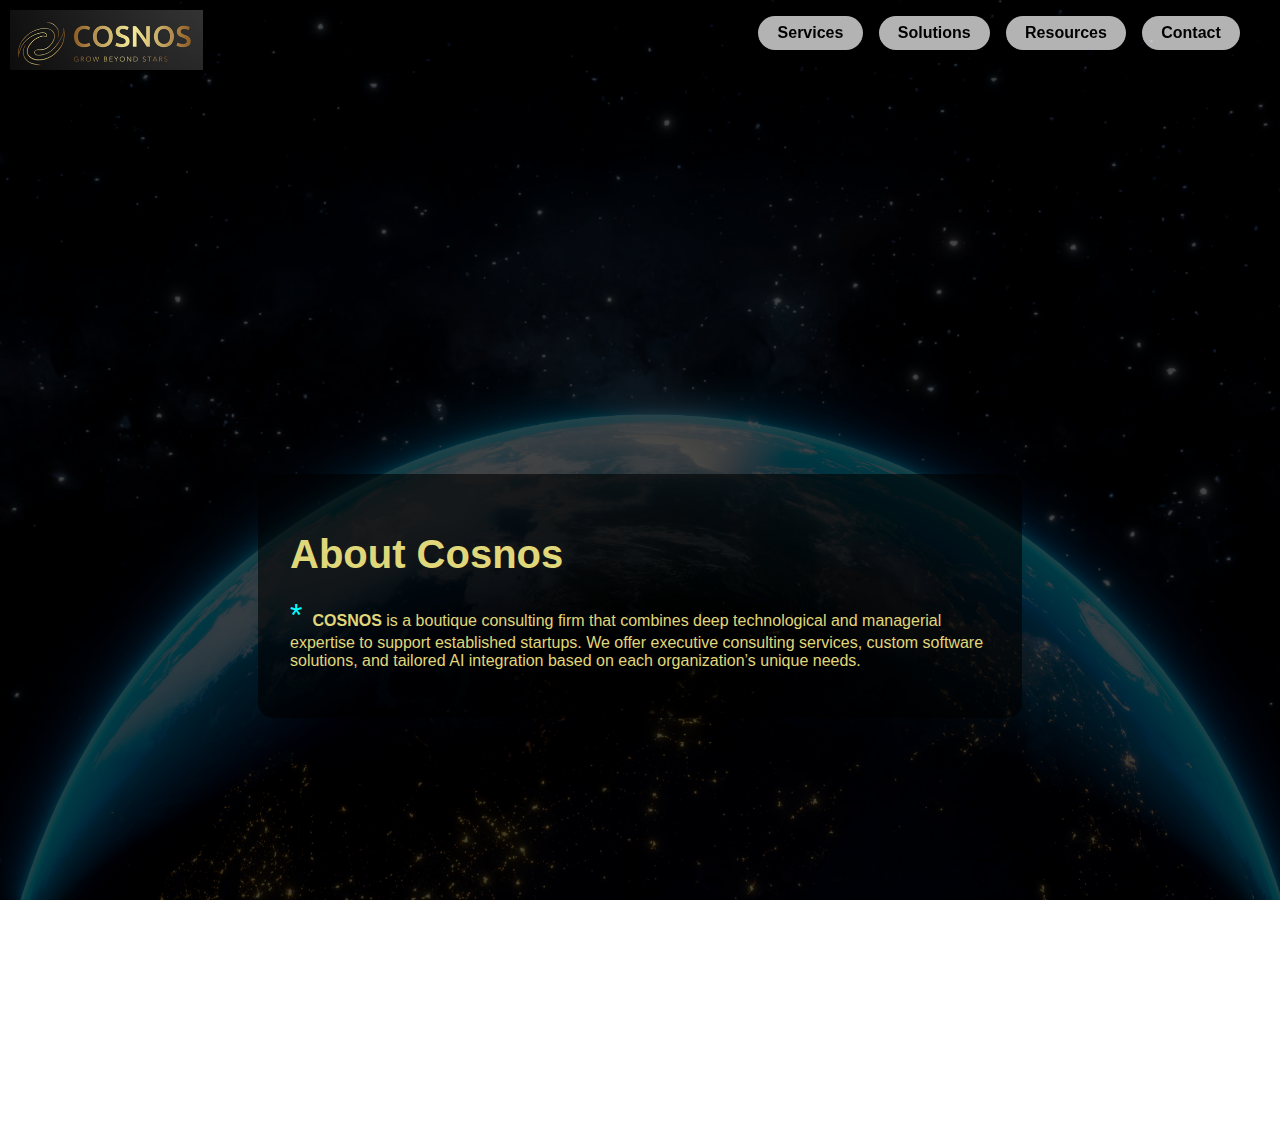
<file: xx.html>
<!DOCTYPE html>
<html lang="en">
<head>
    <meta charset="UTF-8">
    <meta name="viewport" content="width=device-width, initial-scale=1.0">
    <title>COSNOS - Grow Beyond Stars</title>
    <style>
        html, body {
            margin: 0;
            padding: 0;
            height: 100%;
            font-family: Arial, sans-serif;
            color: #e0d77a;
        }
        body {
            background: url('earth.jpg') no-repeat center center fixed;
            background-size: cover;
        }
        .overlay {
            background: rgba(0, 0, 0, 0.7);
            height: 100%;
            width: 100%;
            position: absolute;
            top: 0;
            left: 0;
        }
        .navbar {
            background-color: transparent;
            display: flex;
            justify-content: flex-end;
            align-items: center;
            padding: 1em 2em;
            position: sticky;
            top: 0;
            z-index: 2;
        }
        .navbar a {
            margin: 0 0.5em;
            color: black;
            text-decoration: none;
            font-weight: bold;
            padding: 0.5em 1.2em;
            border-radius: 50px;
            background: rgba(255, 255, 255, 0.7);
            transition: background 0.3s;
        }
        .navbar a:hover {
            background: white;
        }
        .logo {
            position: absolute;
            top: 10px;
            left: 10px;
            z-index: 2;
        }
        .logo img {
            height: 60px;
            box-shadow: none;
        }
        .about-section {
            display: flex;
            align-items: center;
            justify-content: center;
            padding: 5em;
            height: 100vh;
            z-index: 1;
            position: relative;
        }
        .about-text {
            max-width: 700px;
            background-color: rgba(0, 0, 0, 0.6);
            padding: 2em;
            border-radius: 15px;
        }
        h1 {
            font-size: 2.5em;
            margin-bottom: 0.5em;
        }
        .star {
            color: aqua;
            font-size: 2em;
            margin-right: 10px;
        }
    </style>
</head>
<body>
    <div class="overlay"></div>
    <div class="logo">
        <img src="logo.png" alt="COSNOS Logo">
    </div>
    <div class="navbar">
        <a href="#services">Services</a>
        <a href="#solutions">Solutions</a>
        <a href="#resources">Resources</a>
        <a href="#contact">Contact</a>
    </div>

    <div class="about-section">
        <div class="about-text">
            <h1>About Cosnos</h1>
            <p><span class="star">*</span><strong>COSNOS</strong> is a boutique consulting firm that combines deep technological and managerial expertise to support established startups. We offer executive consulting services, custom software solutions, and tailored AI integration based on each organization’s unique needs.</p>
        </div>
    </div>
</body>
</html>
</file>
<file: style.css>
/* ==========================
   Global & Background
   ========================== */
html,
body {
    margin: 0;
    padding: 0;
    height: 100%;
    font-family: Arial, sans-serif;
    color: #e0d77a;
    scroll-behavior: smooth;
    /* smooth anchor scrolling */
    padding-top: 80px;
    /* offset for fixed navbar */
}

body {
    background: url('images/Cosnos_MainPage.png') no-repeat center center fixed;
    background-size: cover;
    position: relative;
}



/* ==========================
   Navbar + Logo + Lang‐Switcher
   ========================== */
.navbar {
    position: fixed;
    top: 0;
    left: 0;
    width: 100%;
    z-index: 2;
    display: flex;
    flex-direction: row-reverse;
    /* reverse so nav-items & logo swap ends */
    justify-content: space-between;
    /* one at each end */
    align-items: center;
    padding: 0.5em 0.1em;
    background: rgba(0, 0, 0, 0.8);
}


.logo img {
    height: 80px;
    display: block;
    margin-right: 1.5em;
}

.navbar a {
    margin: 0 0.25em;
    padding: 0.4em 0.8em;
    background: rgba(255, 255, 255, 0.7);
    color: #000;
    text-decoration: none;
    font-weight: bold;
    border-radius: 50px;
    transition: background 0.3s;
}

.navbar a:hover {
    background: #fff;
}

/* ==============================
   Hebrew (RTL) nav buttons on left
   ============================== */
html[dir="rtl"] .navbar {
    /* reverse ordering so buttons come first in the source flow */
    flex-direction: row-reverse;
    /* pack everything toward the left edge */
    justify-content: flex-start;
}

/* ensure the logo stays at the far opposite end */
html[dir="rtl"] .logo {
    /* in RTL, margin-inline-start is the right margin, so auto here pushes it to the far right */
    margin-inline-start: auto;
}


/* Slim down or “un-button” the language toggle */
.lang-btn {
    font-size: 0.9em;
    /* make the emoji smaller */
    background: none;
    /* remove the pill background */
    border: none;
    /* remove the border */
    padding: 0;
    /* no extra internal space */
    margin-inline-start: 0.5em;
    cursor: pointer;
    transition: transform 0.2s;
    /* optional hover effect */
}

.lang-btn:hover {
    transform: scale(1.3);
    /* subtle grow on hover */
}


/* ==========================
   Services List Styling
   ========================== */
.services-list {
    list-style: none;
    /* remove bullets */
    padding: 0;
    /* remove default indent */
    margin: 1em 0;
    /* spacing above/below */
    text-align: left;
    /* left-align the list */
}

.services-list li {
    margin-bottom: 0.75em;
    /* space between items */
}

html[dir="ltr"] .services-list {
    text-align: left;
}

html[dir="rtl"] .services-list {
    text-align: right;
}

/* ==========================
   Sticky Footer
   ========================== */
.footer {
    position: fixed;
    bottom: 0;
    width: 100%;
    text-align: center;
    background: rgba(0, 0, 0, 0.8);
    color: #e0d77a;
    padding: 1em 0;
    z-index: 2;
}

/* prevent content from being hidden behind footer */
body {
    padding-bottom: 3.5em;
    /* adjust based on footer height */
}




/* ==========================
   Sections (all centered)
   ========================== */
section {
    position: relative;
    z-index: 1;
    display: flex;
    flex-direction: column;
    align-items: center;
    justify-content: center;
    text-align: center;
    padding: 5em 2em;
    min-height: 100vh;
    box-sizing: border-box;
    background: rgba(0, 0, 0, 0.6);
    color: #e0d77a;
}

section:nth-child(even) {
    background: rgba(0, 0, 0, 0.5);
}

section h2 {
    font-size: 2em;
    margin-bottom: 0.5em;
}


/* ==========================
   About / Hero Section
   ========================== */
.about-text {
    max-width: 600px;
    font-size: 3.5em;
    background: rgba(0, 0, 0, 0.6);
    padding: 2em;
    border-radius: 15px;
}

/* English (LTR): align About text to the right */
html[dir="ltr"] .about-text {
    text-align: left;
}

/* Hebrew (RTL): align About text to the left */
html[dir="rtl"] .about-text {
    text-align: right;
}


.about-text h1 {
    text-align: center;
    font-size: 2.5em;
    margin-bottom: 0.5em;
}

.star {
    color: aqua;
    font-size: 2em;
    margin-right: 0.3em;
}



/* ==========================
   Contact Form
   ========================== */

/* make labels full-width so text-align works */
.contact-form label {
    display: block;
    width: 100%;
}

/* English (LTR): labels on the right */
html[dir="ltr"] .contact-form label {
    text-align: left;
}

/* Hebrew (RTL): labels on the left */
html[dir="rtl"] .contact-form label {
    text-align: right;
}

.contact-form input,
.contact-form textarea {
    width: 100%;
    padding: 0.8em;
    margin-top: 0.5em;
    border: none;
    border-radius: 8px;
    box-sizing: border-box;
}

.submit-btn {
    margin-top: 1em;
    padding: 0.8em 1.5em;
    background: rgba(255, 255, 255, 0.7);
    color: #000;
    border: none;
    font-weight: bold;
    border-radius: 50px;
    cursor: pointer;
    transition: background 0.3s;
}

.submit-btn:hover {
    background: #fff;
}

/* align inputs to the right when in Hebrew (RTL) */
html[dir="rtl"] .contact-form input,
html[dir="rtl"] .contact-form textarea {
    text-align: right;
}


/* Hide the hamburger on desktop, show on mobile */
.menu-btn {
    display: none;
    background: none;
    border: none;
    font-size: 1.5em;
    color: #e0d77a;
    cursor: pointer;
}

/* ==========================
   Responsive Breakpoints
   ========================== */

@media (min-width: 769px) {
    .nav-items {
        display: flex !important;
    }
}


@media (max-width: 768px) {
    body {
        padding-top: 70px;
    }

    .navbar {
        padding: 0.5em 1em;
        flex-wrap: wrap;
    }

    .navbar a,
    .lang-btn {
        margin: 0.3em;
        padding: 0.5em 1em;
        font-size: 0.9em;
    }

    .menu-btn {
        display: block;
    }

    .nav-items {
        display: none;
        flex-direction: column;
        background: rgba(0, 0, 0, 0.9);
        position: absolute;
        top: 100%;
        left: 0;
        width: 100%;
        padding: 1em 0;
    }

    .nav-items a,
    .nav-items .lang-btn {
        margin: 0.5em 1em;
    }

    /* When nav has .open, show the menu */
    .navbar.open .nav-items {
        display: flex;
    }

    .logo img {
        height: 50px;
    }

    section {
        padding: 3em 1.5em;
    }

    .about-text {
        padding: 1.5em;
    }

    .about-text h1 {
        font-size: 2em;
    }
}

@media (max-width: 480px) {
    .navbar {
        flex-direction: column;
    }

    .navbar a,
    .lang-btn {
        width: 100%;
        text-align: center;
        max-width: 300px;
    }

    section {
        padding: 2em 1em;
    }

    .about-text {
        padding: 1em;
    }

    .about-text h1 {
        font-size: 1.75em;
    }
}
</file>
